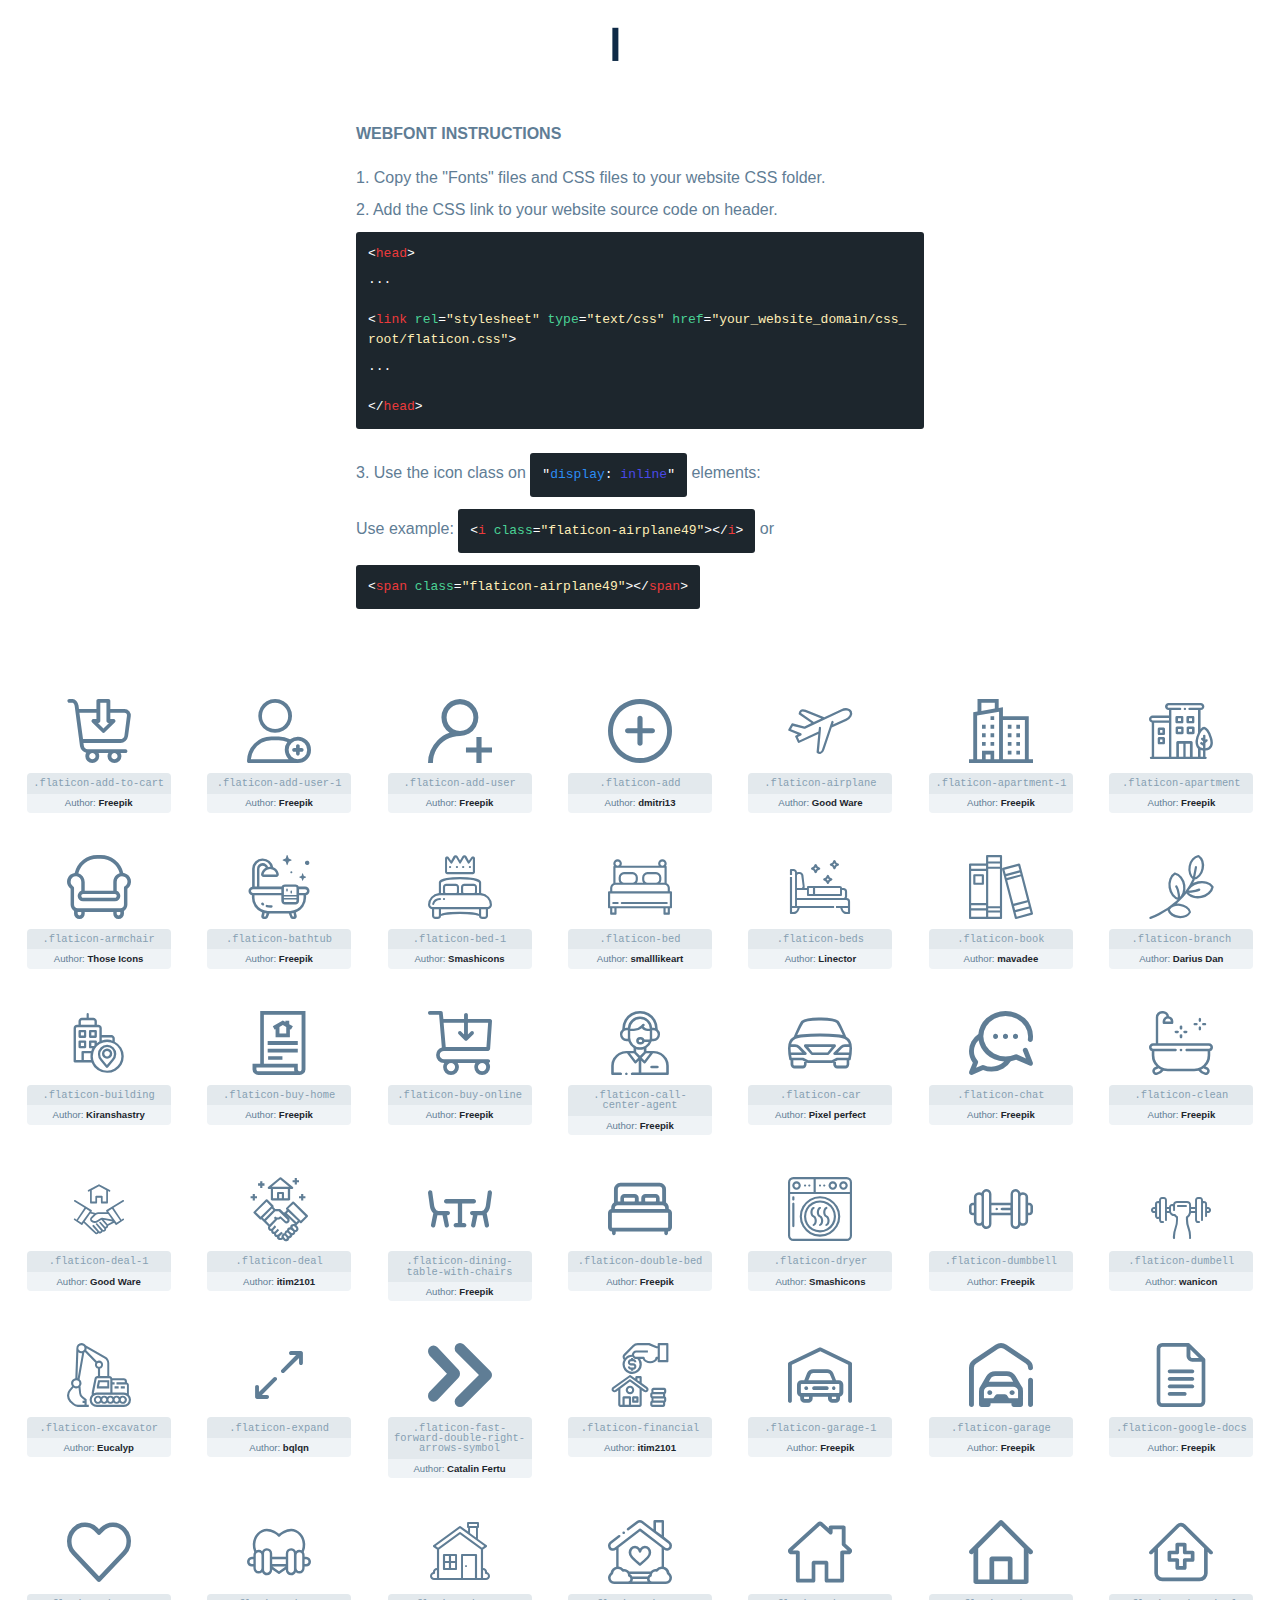
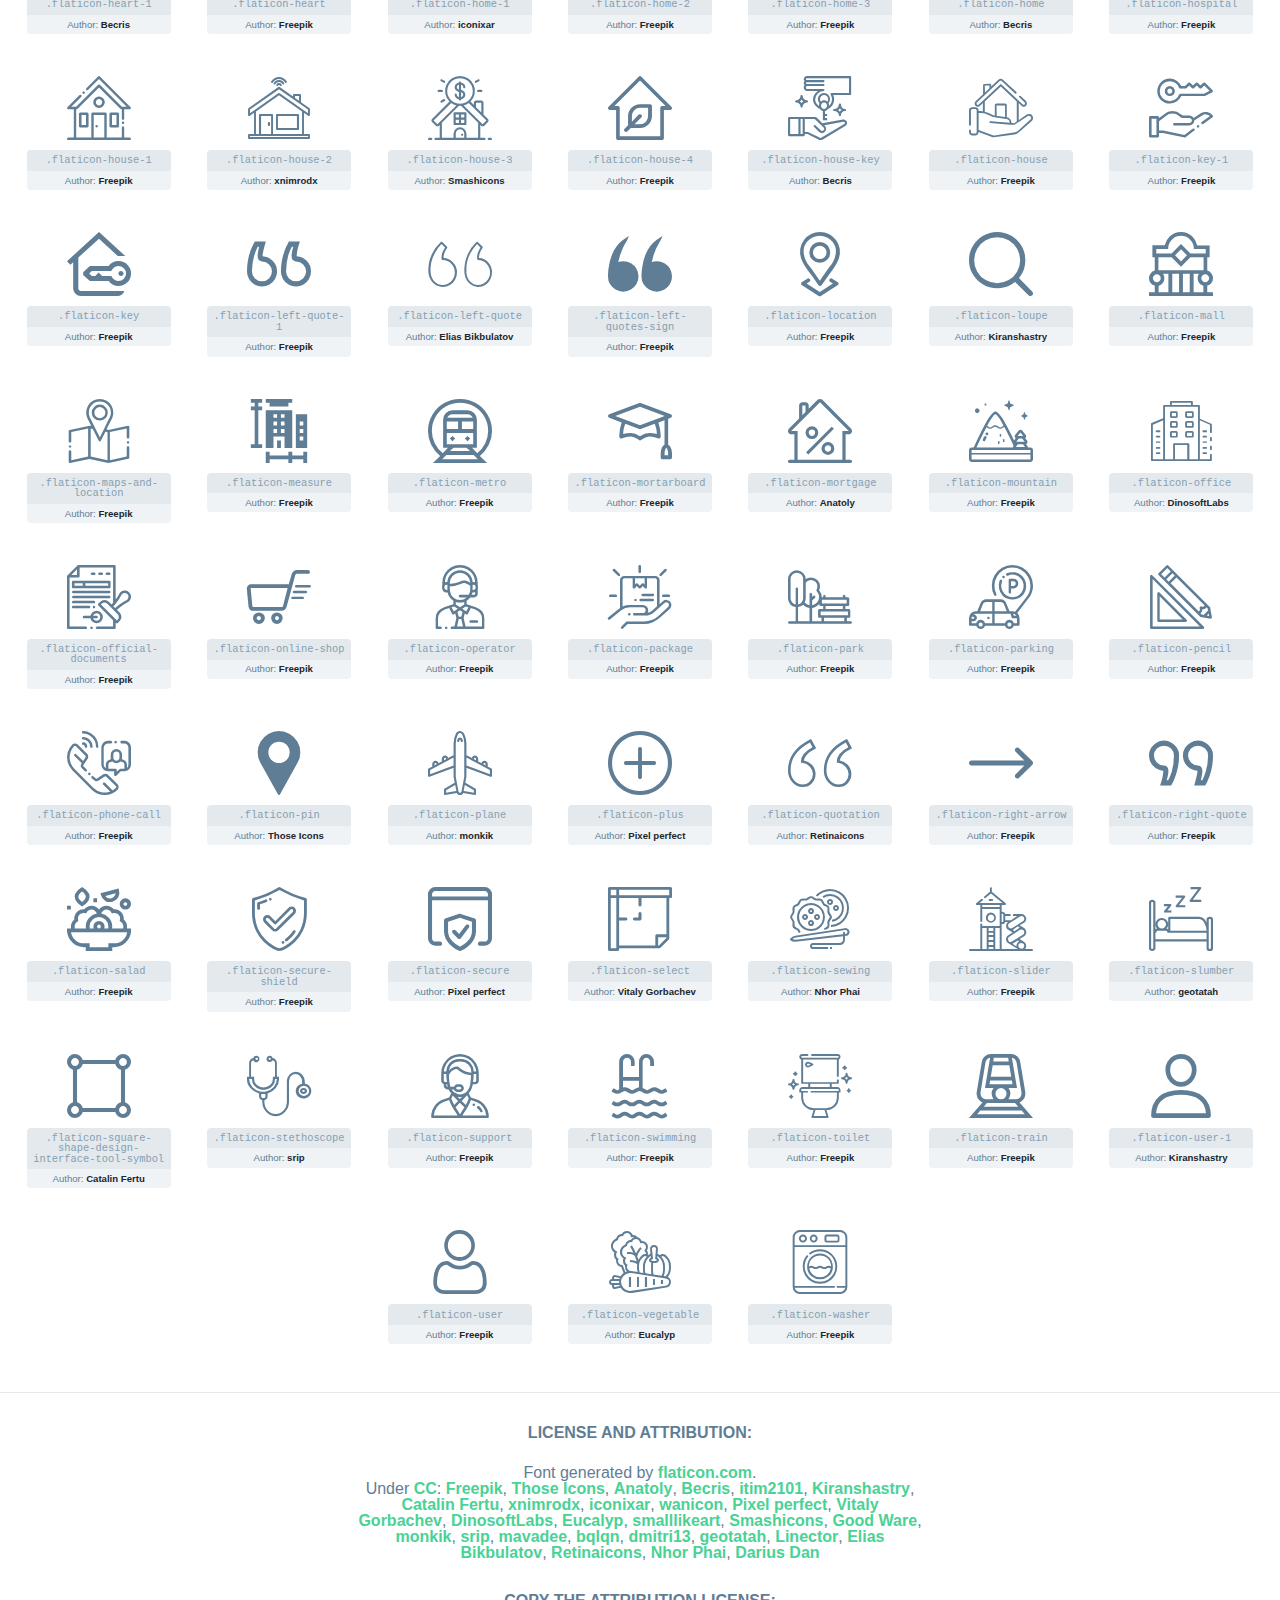
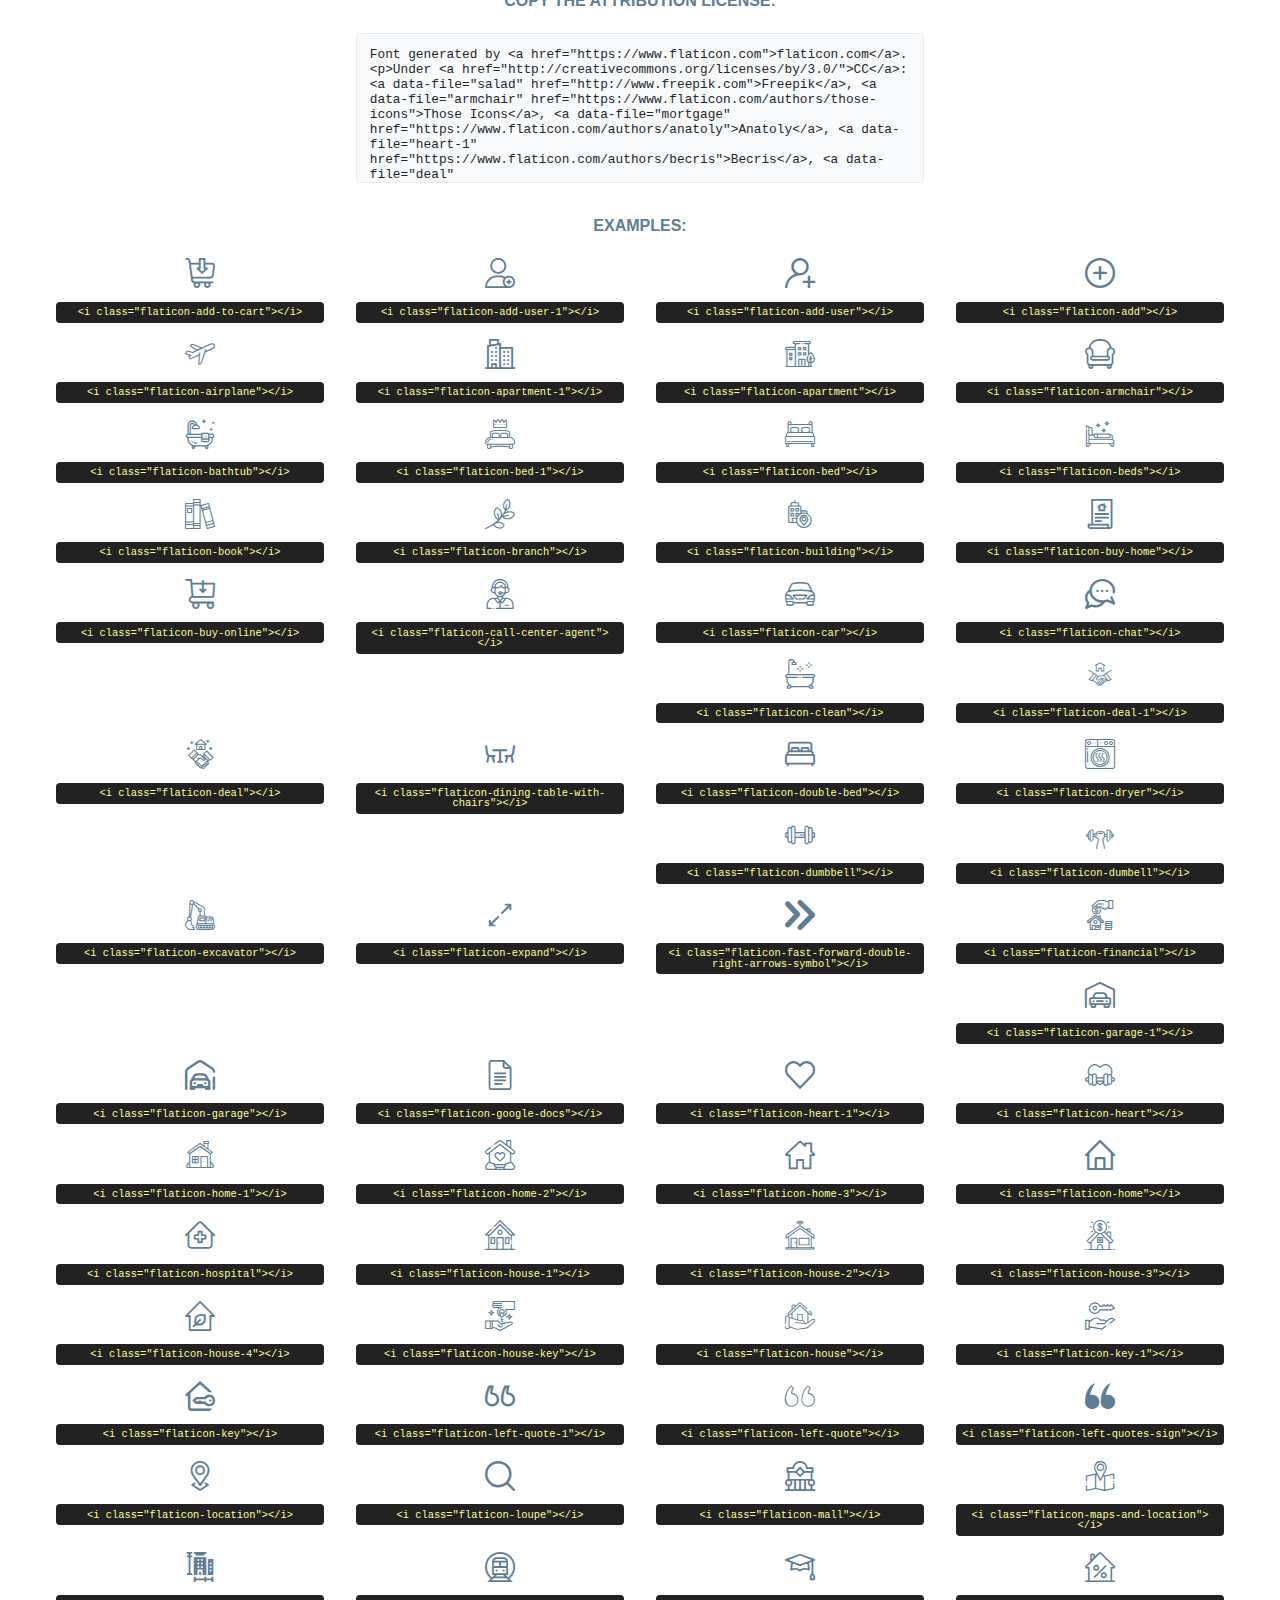
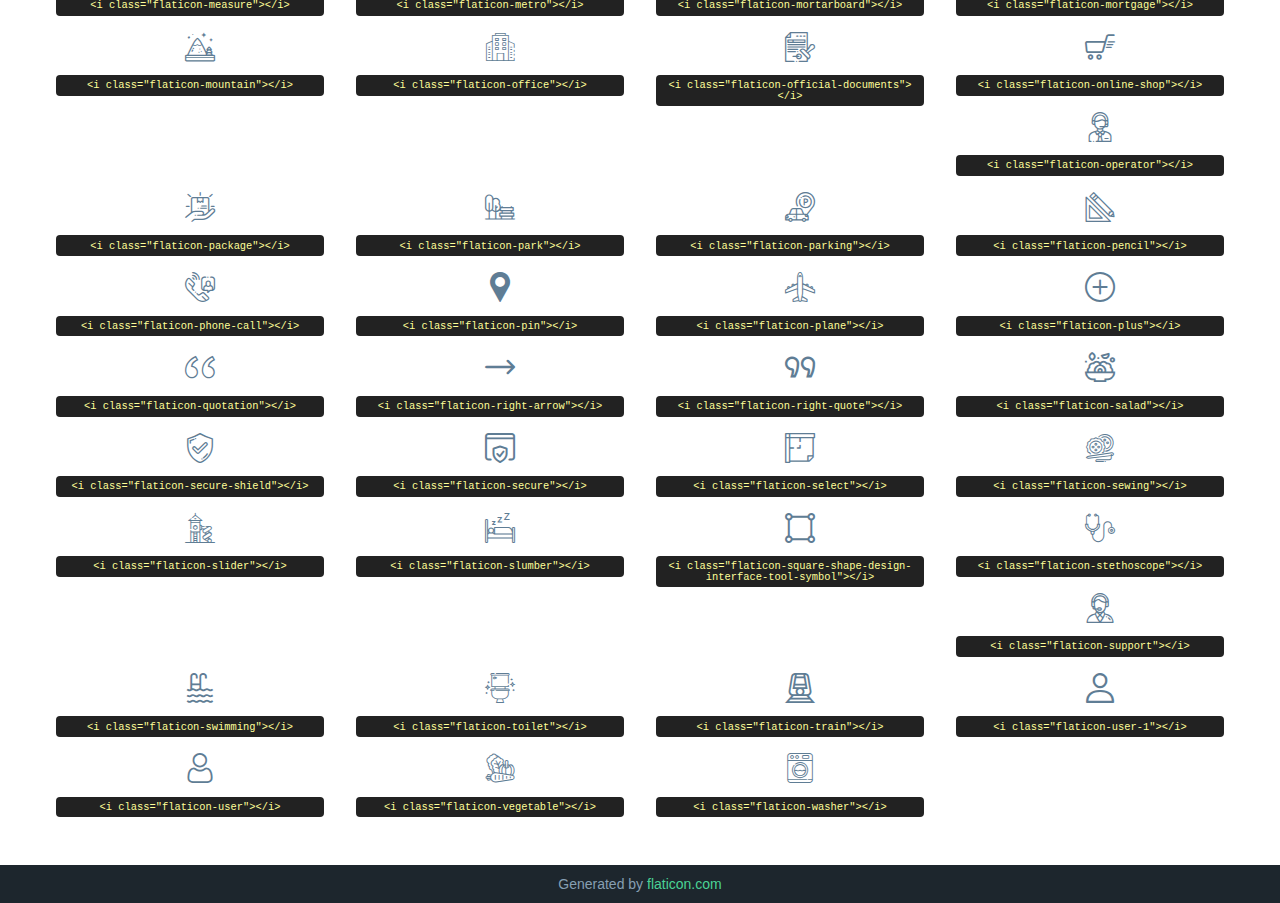
<file: assets/fonts/new-folder/custom-Fonts-For-Use-2/flaticon.html>
<!DOCTYPE html>
<html lang="en">
<head>
    <title>Flaticon Webfont</title>
    <link rel="stylesheet" type="text/css" href="flaticon.css">
    <meta charset="UTF-8">
    <style>
        html, body, div, span, applet, object, iframe,
        h1, h2, h3, h4, h5, h6, p, blockquote, pre,
        a, abbr, acronym, address, big, cite, code,
        del, dfn, em, img, ins, kbd, q, s, samp,
        small, strike, strong, sub, sup, tt, var,
        b, u, i, center,
        dl, dt, dd, ol, ul, li,
        fieldset, form, label, legend,
        table, caption, tbody, tfoot, thead, tr, th, td,
        article, aside, canvas, details, embed,
        figure, figcaption, footer, header, hgroup,
        menu, nav, output, ruby, section, summary,
        time, mark, audio, video {
            margin: 0;
            padding: 0;
            border: 0;
            font-size: 100%;
            font: inherit;
            vertical-align: baseline;
        }

        /* HTML5 display-role reset for older browsers */
        article, aside, details, figcaption, figure,
        footer, header, hgroup, menu, nav, section {
            display: block;
        }

        body {
            line-height: 1;
        }

        ol, ul {
            list-style: none;
        }

        blockquote, q {
            quotes: none;
        }

        blockquote:before, blockquote:after,
        q:before, q:after {
            content: '';
            content: none;
        }

        table {
            border-collapse: collapse;
            border-spacing: 0;
        }

        body {
            font-family: Helvetica, Arial, sans-serif;
            font-size: 16px;
            color: #5f7d95;
        }

        a {
            color: #4AD295;
            font-weight: bold;
            text-decoration: none;
        }

        * {
            -moz-box-sizing: border-box;
            -webkit-box-sizing: border-box;
            box-sizing: border-box;
            margin: 0;
            padding: 0;
        }

        [class^="flaticon-"]:before, [class*=" flaticon-"]:before, [class^="flaticon-"]:after, [class*=" flaticon-"]:after {
            font-family: Flaticon;
            font-size: 30px;
            font-style: normal;
            margin-left: 20px;
            color: #333;
        }

        .wrapper {
            max-width: 600px;
            margin: auto;
            padding: 0 1em;
        }

        .title {
            margin-bottom: 24px;
            text-transform: uppercase;
            font-weight: bold;
        }

        header {
            text-align: center;
            padding: 24px;
        }

        header .logo {
            width: 210px;
            height: auto;
            border: none;
            display: inline-block;
        }

        header strong {
            font-size: 28px;
            font-weight: 500;
            vertical-align: middle;
        }

        .demo {
            margin: 2em auto;
            line-height: 1.25em;
        }

        .demo ul li {
            margin-bottom: 12px;
        }

        .demo ul li code {
            background-color: #1D262D;
            border-radius: 3px;
            padding: 12px;
            display: inline-block;
            color: #fff;
            font-family: Consolas, Monaco, Lucida Console, Liberation Mono, DejaVu Sans Mono, Bitstream Vera Sans Mono, Courier New, monospace;
            font-weight: lighter;
            margin-top: 12px;
            font-size: 13px;
            word-break: break-all;
        }

        .demo ul li code .red {
            color: #EC3A3B;
        }

        .demo ul li code .green {
            color: #4AD295;
        }

        .demo ul li code .yellow {
            color: #FFEEB6;
        }

        .demo ul li code .blue {
            color: #2C8CF4;
        }

        .demo ul li code .purple {
            color: #4949E7;
        }

        .demo ul li code .dots {
            margin-top: 0.5em;
            display: block;
        }

        #glyphs {
            border-bottom: 1px solid #E3E9ED;
            padding: 2em 0;
            text-align: center;
        }

        .glyph {
            display: inline-block;
            width: 9em;
            margin: 1em;
            text-align: center;
            vertical-align: top;
            background: #FFF;
        }

        .glyph .flaticon {
            padding: 10px;
            display: block;
            font-family: "Flaticon";
            font-size: 64px;
            line-height: 1;
        }

        .glyph .flaticon:before {
            font-size: 64px;
            color: #5f7d95;
            margin-left: 0;
        }

        .class-name {
            font-size: 0.65em;
            background-color: #E3E9ED;
            color: #869FB2;
            border-radius: 4px 4px 0 0;
            padding: 0.5em;
            font-family: Consolas, Monaco, Lucida Console, Liberation Mono, DejaVu Sans Mono, Bitstream Vera Sans Mono, Courier New, monospace;
        }

        .author-name {
            font-size: 0.6em;
            background-color: #EFF3F6;
            border-top: 0;
            border-radius: 0 0 4px 4px;
            padding: 0.5em;
        }

        .author-name a {
            color: #1D262D;
        }

        .class-name:last-child {
            font-size: 10px;
            color: #888;
        }

        .class-name:last-child a {
            font-size: 10px;
            color: #555;
        }

        .glyph > input {
            display: block;
            width: 100px;
            margin: 5px auto;
            text-align: center;
            font-size: 12px;
            cursor: text;
        }

        .glyph > input.icon-input {
            font-family: "Flaticon";
            font-size: 16px;
            margin-bottom: 10px;
        }

        .attribution .title {
            margin-top: 2em;
        }

        .attribution textarea {
            background-color: #F8FAFB;
            color: #1D262D;
            padding: 1em;
            border: none;
            box-shadow: none;
            border: 1px solid #E3E9ED;
            border-radius: 4px;
            resize: none;
            width: 100%;
            height: 150px;
            font-size: 0.8em;
            font-family: Consolas, Monaco, Lucida Console, Liberation Mono, DejaVu Sans Mono, Bitstream Vera Sans Mono, Courier New, monospace;
            -webkit-appearance: none;
        }

        .attribution textarea:hover {
            border-color: #CFD9E0;
        }

        .attribution textarea:focus {
            border-color: #4AD295;
        }

        .iconsuse {
            margin: 2em auto;
            text-align: center;
            max-width: 1200px;
        }

        .iconsuse:after {
            content: '';
            display: table;
            clear: both;
        }

        .iconsuse .image {
            float: left;
            width: 25%;
            padding: 0 1em;
        }

        .iconsuse .image p {
            margin-bottom: 1em;
        }

        .iconsuse .image span {
            display: block;
            font-size: 0.65em;
            background-color: #222;
            color: #fff;
            border-radius: 4px;
            padding: 0.5em;
            color: #FFFF99;
            margin-top: 1em;
            font-family: Consolas, Monaco, Lucida Console, Liberation Mono, DejaVu Sans Mono, Bitstream Vera Sans Mono, Courier New, monospace;
        }

        .flaticon:before {
            color: #5f7d95;
        }

        #footer {
            text-align: center;
            background-color: #1D262D;
            color: #869FB2;
            padding: 12px;
            font-size: 14px;
        }

        #footer a {
            font-weight: normal;
        }

        @media (max-width: 960px) {
            .iconsuse .image {
                width: 50%;
            }
        }

        .preview {
            width: 100px;
            display: inline-block;
            margin: 10px;
        }

        .preview .inner {
            display: inline-block;
            width: 100%;
            text-align: center;
            background: #f5f5f5;
            -webkit-border-radius: 3px 3px 0 0;
            -moz-border-radius: 3px 3px 0 0;
            border-radius: 3px 3px 0 0;
        }

        .preview .inner  {
            line-height: 85px;
            font-size: 40px;
            color: #333;
        }

        .label {
            display: inline-block;
            width: 100%;
            box-sizing: border-box;
            padding: 5px;
            font-size: 10px;
            font-family: Monaco, monospace;
            color: #666;
            white-space: nowrap;
            overflow: hidden;
            text-overflow: ellipsis;
            background: #ddd;
            -webkit-border-radius: 0 0 3px 3px;
            -moz-border-radius: 0 0 3px 3px;
            border-radius: 0 0 3px 3px;
            color: #666;
        }
    </style>
</head>
<body>
    <header>
        <a href="https://www.flaticon.com/" target="_blank" class="logo">
            <svg xmlns="http://www.w3.org/2000/svg" viewBox="0 0 394.3 76.5">
                <path d="M156.6,69.4H145.3V7.1h11.3Z" style="fill:#0e2a47">
                <path d="M206.2,69.4h-11V64.8a15.4,15.4,0,0,1-12.6,5.7c-11.6,0-20.3-9.5-20.3-22.1s8.8-22.1,20.3-22.1a15.4,15.4,0,0,1,12.6,5.8V27.5h11Zm-32.4-21c0,6.4,4.2,11.6,10.8,11.6s10.8-4.9,10.8-11.6-4.4-11.6-10.8-11.6S173.9,42,173.9,48.4Z"
                      style="fill:#0e2a47">
                <path d="M262.5,13.7a7.2,7.2,0,0,1-14.4,0,7.2,7.2,0,1,1,14.4,0ZM261,69.4H249.6v-42H261Z"
                      style="fill:#0e2a47">
                <path id="_Trazado_" data-name="&lt;Trazado&gt;"
                      d="M139.6,17.8a16.6,16.6,0,0,0-8-1.4c-3.2.4-4.9,2-4.9,5.9v5.1h13V37.5h-13v32H115.4v-32h-7.8v-10h7.8V22.2c0-9.9,5.2-16.3,15-16.3a23.4,23.4,0,0,1,9.3,1.8Z"
                      style="fill:#0e2a47">
                <path d="M235.1,60c-3.5,0-6.3-1.9-6.3-7.1V37.5H244v-10H228.8V15H217.5V27.5h-5.7v10h5.7V53.7c0,10.9,5.3,16.8,15.7,16.8A22.9,22.9,0,0,0,244,68l-4.3-9.1A12.3,12.3,0,0,1,235.1,60Z"
                      style="fill:#0e2a47">
                <path d="M348.9,48.4c0,12.6-9.7,22.1-22.7,22.1s-22.7-9.4-22.7-22.1,9.6-22.1,22.7-22.1S348.9,35.8,348.9,48.4Zm-33.9,0c0,6.8,4.8,11.6,11.1,11.6s11.2-4.8,11.2-11.6-4.8-11.6-11.2-11.6S315.1,41.6,315.1,48.4Z"
                      style="fill:#0e2a47">
                <path d="M394.3,42.7V69.4H382.9V46.3c0-6.1-3-9.4-8.2-9.4s-8.9,3.2-8.9,9.5v23H354.6v-42h11v4.9c3-4.5,7.6-6.1,12.3-6.1C387.5,26.3,394.3,33,394.3,42.7Z"
                      style="fill:#0e2a47">
                <path d="M298,55.7h0a12.4,12.4,0,0,1-8.2,4.2h-.9l-1.8-.2a10,10,0,0,1-7.4-5.6,13.2,13.2,0,0,1-1.2-5.8,13,13,0,0,1,1.3-5.9,10.1,10.1,0,0,1,7.5-5.5h2.4a11.7,11.7,0,0,1,8.3,4.2l5.5-9.6a19.9,19.9,0,0,0-8.1-4.3,23.4,23.4,0,0,0-6.1-.8,25.2,25.2,0,0,0-7.5,1.1,20.9,20.9,0,0,0-8,4.6,21.9,21.9,0,0,0-6.8,16.4,21.9,21.9,0,0,0,6.7,16.3,20.9,20.9,0,0,0,8,4.6,25.2,25.2,0,0,0,7.7,1.2,23.6,23.6,0,0,0,6.2-.8,20,20,0,0,0,8.1-4.4Z"
                      style="fill:#0e2a47">
                <path d="M46.3,26.5H26.9L20.8,16H52.4L61.6,0H9.4A9.3,9.3,0,0,0,1.3,4.7a9.3,9.3,0,0,0,0,9.4L34.6,71.8a9.4,9.4,0,0,0,16.2,0l1.1-1.9L36.6,43.3Z"
                      style="fill:#4ad295">
                <path d="M84.2,4.7A9.3,9.3,0,0,0,76.1,0H73.8l-25,43.3,9.2,16L84.2,14A9.3,9.3,0,0,0,84.2,4.7Z"
                      style="fill:#4ad295">
            </svg>
        </a>
    </header>
    <section class="demo wrapper">

        <p class="title">Webfont Instructions</p>

        <ul>
            <li>
                <span class="num">1. </span>Copy the "Fonts" files and CSS files to your website CSS folder.
            </li>
            <li>
                <span class="num">2. </span>Add the CSS link to your website source code on header.
                <code class="big">
                    &lt;<span class="red">head</span>&gt;
                    <br><span class="dots">...</span>
                    <br>&lt;<span class="red">link</span> <span class="green">rel</span>=<span
                        class="yellow">"stylesheet"</span> <span class="green">type</span>=<span
                        class="yellow">"text/css"</span> <span class="green">href</span>=<span class="yellow">"your_website_domain/css_root/flaticon.css"</span>&gt;
                    <br><span class="dots">...</span>
                    <br>&lt;/<span class="red">head</span>&gt;
                </code>
            </li>

            <li>
                <p>
                    <span class="num">3. </span>Use the icon class on <code>"<span class="blue">display</span>:<span
                        class="purple"> inline</span>"</code> elements:
                    <br>
                    Use example: <code>&lt;<span class="red">i</span> <span class="green">class</span>=<span class="yellow">&quot;flaticon-airplane49&quot;</span>&gt;&lt;/<span
                        class="red">i</span>&gt;</code> or <code>&lt;<span class="red">span</span> <span
                        class="green">class</span>=<span class="yellow">&quot;flaticon-airplane49&quot;</span>&gt;&lt;/<span
                        class="red">span</span>&gt;</code>
            </li>
        </ul>

    </section>
    <section id="glyphs">
            <div class="glyph">
                <i class="flaticon flaticon-add-to-cart"></i>
                <div class="class-name">.flaticon-add-to-cart</div>
                <div class="author-name">Author: <a data-file="add-to-cart" href="http://www.freepik.com">Freepik</a> </div>
            </div>

            <div class="glyph">
                <i class="flaticon flaticon-add-user-1"></i>
                <div class="class-name">.flaticon-add-user-1</div>
                <div class="author-name">Author: <a data-file="add-user-1" href="http://www.freepik.com">Freepik</a> </div>
            </div>

            <div class="glyph">
                <i class="flaticon flaticon-add-user"></i>
                <div class="class-name">.flaticon-add-user</div>
                <div class="author-name">Author: <a data-file="add-user" href="http://www.freepik.com">Freepik</a> </div>
            </div>

            <div class="glyph">
                <i class="flaticon flaticon-add"></i>
                <div class="class-name">.flaticon-add</div>
                <div class="author-name">Author: <a data-file="add" href="https://www.flaticon.com/authors/dmitri13">dmitri13</a> </div>
            </div>

            <div class="glyph">
                <i class="flaticon flaticon-airplane"></i>
                <div class="class-name">.flaticon-airplane</div>
                <div class="author-name">Author: <a data-file="airplane" href="https://www.flaticon.com/authors/good-ware">Good Ware</a> </div>
            </div>

            <div class="glyph">
                <i class="flaticon flaticon-apartment-1"></i>
                <div class="class-name">.flaticon-apartment-1</div>
                <div class="author-name">Author: <a data-file="apartment-1" href="http://www.freepik.com">Freepik</a> </div>
            </div>

            <div class="glyph">
                <i class="flaticon flaticon-apartment"></i>
                <div class="class-name">.flaticon-apartment</div>
                <div class="author-name">Author: <a data-file="apartment" href="http://www.freepik.com">Freepik</a> </div>
            </div>

            <div class="glyph">
                <i class="flaticon flaticon-armchair"></i>
                <div class="class-name">.flaticon-armchair</div>
                <div class="author-name">Author: <a data-file="armchair" href="https://www.flaticon.com/authors/those-icons">Those Icons</a> </div>
            </div>

            <div class="glyph">
                <i class="flaticon flaticon-bathtub"></i>
                <div class="class-name">.flaticon-bathtub</div>
                <div class="author-name">Author: <a data-file="bathtub" href="http://www.freepik.com">Freepik</a> </div>
            </div>

            <div class="glyph">
                <i class="flaticon flaticon-bed-1"></i>
                <div class="class-name">.flaticon-bed-1</div>
                <div class="author-name">Author: <a data-file="bed-1" href="https://www.flaticon.com/authors/smashicons">Smashicons</a> </div>
            </div>

            <div class="glyph">
                <i class="flaticon flaticon-bed"></i>
                <div class="class-name">.flaticon-bed</div>
                <div class="author-name">Author: <a data-file="bed" href="https://www.flaticon.com/authors/smalllikeart">smalllikeart</a> </div>
            </div>

            <div class="glyph">
                <i class="flaticon flaticon-beds"></i>
                <div class="class-name">.flaticon-beds</div>
                <div class="author-name">Author: <a data-file="beds" href="https://www.flaticon.com/authors/linector">Linector</a> </div>
            </div>

            <div class="glyph">
                <i class="flaticon flaticon-book"></i>
                <div class="class-name">.flaticon-book</div>
                <div class="author-name">Author: <a data-file="book" href="https://www.flaticon.com/authors/mavadee">mavadee</a> </div>
            </div>

            <div class="glyph">
                <i class="flaticon flaticon-branch"></i>
                <div class="class-name">.flaticon-branch</div>
                <div class="author-name">Author: <a data-file="branch" href="https://www.flaticon.com/authors/darius-dan">Darius Dan</a> </div>
            </div>

            <div class="glyph">
                <i class="flaticon flaticon-building"></i>
                <div class="class-name">.flaticon-building</div>
                <div class="author-name">Author: <a data-file="building" href="https://www.flaticon.com/authors/kiranshastry">Kiranshastry</a> </div>
            </div>

            <div class="glyph">
                <i class="flaticon flaticon-buy-home"></i>
                <div class="class-name">.flaticon-buy-home</div>
                <div class="author-name">Author: <a data-file="buy-home" href="http://www.freepik.com">Freepik</a> </div>
            </div>

            <div class="glyph">
                <i class="flaticon flaticon-buy-online"></i>
                <div class="class-name">.flaticon-buy-online</div>
                <div class="author-name">Author: <a data-file="buy-online" href="http://www.freepik.com">Freepik</a> </div>
            </div>

            <div class="glyph">
                <i class="flaticon flaticon-call-center-agent"></i>
                <div class="class-name">.flaticon-call-center-agent</div>
                <div class="author-name">Author: <a data-file="call-center-agent" href="http://www.freepik.com">Freepik</a> </div>
            </div>

            <div class="glyph">
                <i class="flaticon flaticon-car"></i>
                <div class="class-name">.flaticon-car</div>
                <div class="author-name">Author: <a data-file="car" href="https://www.flaticon.com/authors/pixel-perfect">Pixel perfect</a> </div>
            </div>

            <div class="glyph">
                <i class="flaticon flaticon-chat"></i>
                <div class="class-name">.flaticon-chat</div>
                <div class="author-name">Author: <a data-file="chat" href="http://www.freepik.com">Freepik</a> </div>
            </div>

            <div class="glyph">
                <i class="flaticon flaticon-clean"></i>
                <div class="class-name">.flaticon-clean</div>
                <div class="author-name">Author: <a data-file="clean" href="http://www.freepik.com">Freepik</a> </div>
            </div>

            <div class="glyph">
                <i class="flaticon flaticon-deal-1"></i>
                <div class="class-name">.flaticon-deal-1</div>
                <div class="author-name">Author: <a data-file="deal-1" href="https://www.flaticon.com/authors/good-ware">Good Ware</a> </div>
            </div>

            <div class="glyph">
                <i class="flaticon flaticon-deal"></i>
                <div class="class-name">.flaticon-deal</div>
                <div class="author-name">Author: <a data-file="deal" href="https://www.flaticon.com/authors/itim2101">itim2101</a> </div>
            </div>

            <div class="glyph">
                <i class="flaticon flaticon-dining-table-with-chairs"></i>
                <div class="class-name">.flaticon-dining-table-with-chairs</div>
                <div class="author-name">Author: <a data-file="dining-table-with-chairs" href="http://www.freepik.com">Freepik</a> </div>
            </div>

            <div class="glyph">
                <i class="flaticon flaticon-double-bed"></i>
                <div class="class-name">.flaticon-double-bed</div>
                <div class="author-name">Author: <a data-file="double-bed" href="http://www.freepik.com">Freepik</a> </div>
            </div>

            <div class="glyph">
                <i class="flaticon flaticon-dryer"></i>
                <div class="class-name">.flaticon-dryer</div>
                <div class="author-name">Author: <a data-file="dryer" href="https://www.flaticon.com/authors/smashicons">Smashicons</a> </div>
            </div>

            <div class="glyph">
                <i class="flaticon flaticon-dumbbell"></i>
                <div class="class-name">.flaticon-dumbbell</div>
                <div class="author-name">Author: <a data-file="dumbbell" href="http://www.freepik.com">Freepik</a> </div>
            </div>

            <div class="glyph">
                <i class="flaticon flaticon-dumbell"></i>
                <div class="class-name">.flaticon-dumbell</div>
                <div class="author-name">Author: <a data-file="dumbell" href="https://www.flaticon.com/authors/wanicon">wanicon</a> </div>
            </div>

            <div class="glyph">
                <i class="flaticon flaticon-excavator"></i>
                <div class="class-name">.flaticon-excavator</div>
                <div class="author-name">Author: <a data-file="excavator" href="https://www.flaticon.com/authors/eucalyp">Eucalyp</a> </div>
            </div>

            <div class="glyph">
                <i class="flaticon flaticon-expand"></i>
                <div class="class-name">.flaticon-expand</div>
                <div class="author-name">Author: <a data-file="expand" href="https://www.flaticon.com/authors/bqlqn">bqlqn</a> </div>
            </div>

            <div class="glyph">
                <i class="flaticon flaticon-fast-forward-double-right-arrows-symbol"></i>
                <div class="class-name">.flaticon-fast-forward-double-right-arrows-symbol</div>
                <div class="author-name">Author: <a data-file="fast-forward-double-right-arrows-symbol" href="https://www.flaticon.com/authors/catalin-fertu">Catalin Fertu</a> </div>
            </div>

            <div class="glyph">
                <i class="flaticon flaticon-financial"></i>
                <div class="class-name">.flaticon-financial</div>
                <div class="author-name">Author: <a data-file="financial" href="https://www.flaticon.com/authors/itim2101">itim2101</a> </div>
            </div>

            <div class="glyph">
                <i class="flaticon flaticon-garage-1"></i>
                <div class="class-name">.flaticon-garage-1</div>
                <div class="author-name">Author: <a data-file="garage-1" href="http://www.freepik.com">Freepik</a> </div>
            </div>

            <div class="glyph">
                <i class="flaticon flaticon-garage"></i>
                <div class="class-name">.flaticon-garage</div>
                <div class="author-name">Author: <a data-file="garage" href="http://www.freepik.com">Freepik</a> </div>
            </div>

            <div class="glyph">
                <i class="flaticon flaticon-google-docs"></i>
                <div class="class-name">.flaticon-google-docs</div>
                <div class="author-name">Author: <a data-file="google-docs" href="http://www.freepik.com">Freepik</a> </div>
            </div>

            <div class="glyph">
                <i class="flaticon flaticon-heart-1"></i>
                <div class="class-name">.flaticon-heart-1</div>
                <div class="author-name">Author: <a data-file="heart-1" href="https://www.flaticon.com/authors/becris">Becris</a> </div>
            </div>

            <div class="glyph">
                <i class="flaticon flaticon-heart"></i>
                <div class="class-name">.flaticon-heart</div>
                <div class="author-name">Author: <a data-file="heart" href="http://www.freepik.com">Freepik</a> </div>
            </div>

            <div class="glyph">
                <i class="flaticon flaticon-home-1"></i>
                <div class="class-name">.flaticon-home-1</div>
                <div class="author-name">Author: <a data-file="home-1" href="https://www.flaticon.com/authors/iconixar">iconixar</a> </div>
            </div>

            <div class="glyph">
                <i class="flaticon flaticon-home-2"></i>
                <div class="class-name">.flaticon-home-2</div>
                <div class="author-name">Author: <a data-file="home-2" href="http://www.freepik.com">Freepik</a> </div>
            </div>

            <div class="glyph">
                <i class="flaticon flaticon-home-3"></i>
                <div class="class-name">.flaticon-home-3</div>
                <div class="author-name">Author: <a data-file="home-3" href="http://www.freepik.com">Freepik</a> </div>
            </div>

            <div class="glyph">
                <i class="flaticon flaticon-home"></i>
                <div class="class-name">.flaticon-home</div>
                <div class="author-name">Author: <a data-file="home" href="https://www.flaticon.com/authors/becris">Becris</a> </div>
            </div>

            <div class="glyph">
                <i class="flaticon flaticon-hospital"></i>
                <div class="class-name">.flaticon-hospital</div>
                <div class="author-name">Author: <a data-file="hospital" href="http://www.freepik.com">Freepik</a> </div>
            </div>

            <div class="glyph">
                <i class="flaticon flaticon-house-1"></i>
                <div class="class-name">.flaticon-house-1</div>
                <div class="author-name">Author: <a data-file="house-1" href="http://www.freepik.com">Freepik</a> </div>
            </div>

            <div class="glyph">
                <i class="flaticon flaticon-house-2"></i>
                <div class="class-name">.flaticon-house-2</div>
                <div class="author-name">Author: <a data-file="house-2" href="https://www.flaticon.com/authors/xnimrodx">xnimrodx</a> </div>
            </div>

            <div class="glyph">
                <i class="flaticon flaticon-house-3"></i>
                <div class="class-name">.flaticon-house-3</div>
                <div class="author-name">Author: <a data-file="house-3" href="https://www.flaticon.com/authors/smashicons">Smashicons</a> </div>
            </div>

            <div class="glyph">
                <i class="flaticon flaticon-house-4"></i>
                <div class="class-name">.flaticon-house-4</div>
                <div class="author-name">Author: <a data-file="house-4" href="http://www.freepik.com">Freepik</a> </div>
            </div>

            <div class="glyph">
                <i class="flaticon flaticon-house-key"></i>
                <div class="class-name">.flaticon-house-key</div>
                <div class="author-name">Author: <a data-file="house-key" href="https://www.flaticon.com/authors/becris">Becris</a> </div>
            </div>

            <div class="glyph">
                <i class="flaticon flaticon-house"></i>
                <div class="class-name">.flaticon-house</div>
                <div class="author-name">Author: <a data-file="house" href="http://www.freepik.com">Freepik</a> </div>
            </div>

            <div class="glyph">
                <i class="flaticon flaticon-key-1"></i>
                <div class="class-name">.flaticon-key-1</div>
                <div class="author-name">Author: <a data-file="key-1" href="http://www.freepik.com">Freepik</a> </div>
            </div>

            <div class="glyph">
                <i class="flaticon flaticon-key"></i>
                <div class="class-name">.flaticon-key</div>
                <div class="author-name">Author: <a data-file="key" href="http://www.freepik.com">Freepik</a> </div>
            </div>

            <div class="glyph">
                <i class="flaticon flaticon-left-quote-1"></i>
                <div class="class-name">.flaticon-left-quote-1</div>
                <div class="author-name">Author: <a data-file="left-quote-1" href="http://www.freepik.com">Freepik</a> </div>
            </div>

            <div class="glyph">
                <i class="flaticon flaticon-left-quote"></i>
                <div class="class-name">.flaticon-left-quote</div>
                <div class="author-name">Author: <a data-file="left-quote" href="https://www.flaticon.com/authors/elias-bikbulatov">Elias Bikbulatov</a> </div>
            </div>

            <div class="glyph">
                <i class="flaticon flaticon-left-quotes-sign"></i>
                <div class="class-name">.flaticon-left-quotes-sign</div>
                <div class="author-name">Author: <a data-file="left-quotes-sign" href="http://www.freepik.com">Freepik</a> </div>
            </div>

            <div class="glyph">
                <i class="flaticon flaticon-location"></i>
                <div class="class-name">.flaticon-location</div>
                <div class="author-name">Author: <a data-file="location" href="http://www.freepik.com">Freepik</a> </div>
            </div>

            <div class="glyph">
                <i class="flaticon flaticon-loupe"></i>
                <div class="class-name">.flaticon-loupe</div>
                <div class="author-name">Author: <a data-file="loupe" href="https://www.flaticon.com/authors/kiranshastry">Kiranshastry</a> </div>
            </div>

            <div class="glyph">
                <i class="flaticon flaticon-mall"></i>
                <div class="class-name">.flaticon-mall</div>
                <div class="author-name">Author: <a data-file="mall" href="http://www.freepik.com">Freepik</a> </div>
            </div>

            <div class="glyph">
                <i class="flaticon flaticon-maps-and-location"></i>
                <div class="class-name">.flaticon-maps-and-location</div>
                <div class="author-name">Author: <a data-file="maps-and-location" href="http://www.freepik.com">Freepik</a> </div>
            </div>

            <div class="glyph">
                <i class="flaticon flaticon-measure"></i>
                <div class="class-name">.flaticon-measure</div>
                <div class="author-name">Author: <a data-file="measure" href="http://www.freepik.com">Freepik</a> </div>
            </div>

            <div class="glyph">
                <i class="flaticon flaticon-metro"></i>
                <div class="class-name">.flaticon-metro</div>
                <div class="author-name">Author: <a data-file="metro" href="http://www.freepik.com">Freepik</a> </div>
            </div>

            <div class="glyph">
                <i class="flaticon flaticon-mortarboard"></i>
                <div class="class-name">.flaticon-mortarboard</div>
                <div class="author-name">Author: <a data-file="mortarboard" href="http://www.freepik.com">Freepik</a> </div>
            </div>

            <div class="glyph">
                <i class="flaticon flaticon-mortgage"></i>
                <div class="class-name">.flaticon-mortgage</div>
                <div class="author-name">Author: <a data-file="mortgage" href="https://www.flaticon.com/authors/anatoly">Anatoly</a> </div>
            </div>

            <div class="glyph">
                <i class="flaticon flaticon-mountain"></i>
                <div class="class-name">.flaticon-mountain</div>
                <div class="author-name">Author: <a data-file="mountain" href="http://www.freepik.com">Freepik</a> </div>
            </div>

            <div class="glyph">
                <i class="flaticon flaticon-office"></i>
                <div class="class-name">.flaticon-office</div>
                <div class="author-name">Author: <a data-file="office" href="https://www.flaticon.com/authors/dinosoftlabs">DinosoftLabs</a> </div>
            </div>

            <div class="glyph">
                <i class="flaticon flaticon-official-documents"></i>
                <div class="class-name">.flaticon-official-documents</div>
                <div class="author-name">Author: <a data-file="official-documents" href="http://www.freepik.com">Freepik</a> </div>
            </div>

            <div class="glyph">
                <i class="flaticon flaticon-online-shop"></i>
                <div class="class-name">.flaticon-online-shop</div>
                <div class="author-name">Author: <a data-file="online-shop" href="http://www.freepik.com">Freepik</a> </div>
            </div>

            <div class="glyph">
                <i class="flaticon flaticon-operator"></i>
                <div class="class-name">.flaticon-operator</div>
                <div class="author-name">Author: <a data-file="operator" href="http://www.freepik.com">Freepik</a> </div>
            </div>

            <div class="glyph">
                <i class="flaticon flaticon-package"></i>
                <div class="class-name">.flaticon-package</div>
                <div class="author-name">Author: <a data-file="package" href="http://www.freepik.com">Freepik</a> </div>
            </div>

            <div class="glyph">
                <i class="flaticon flaticon-park"></i>
                <div class="class-name">.flaticon-park</div>
                <div class="author-name">Author: <a data-file="park" href="http://www.freepik.com">Freepik</a> </div>
            </div>

            <div class="glyph">
                <i class="flaticon flaticon-parking"></i>
                <div class="class-name">.flaticon-parking</div>
                <div class="author-name">Author: <a data-file="parking" href="http://www.freepik.com">Freepik</a> </div>
            </div>

            <div class="glyph">
                <i class="flaticon flaticon-pencil"></i>
                <div class="class-name">.flaticon-pencil</div>
                <div class="author-name">Author: <a data-file="pencil" href="http://www.freepik.com">Freepik</a> </div>
            </div>

            <div class="glyph">
                <i class="flaticon flaticon-phone-call"></i>
                <div class="class-name">.flaticon-phone-call</div>
                <div class="author-name">Author: <a data-file="phone-call" href="http://www.freepik.com">Freepik</a> </div>
            </div>

            <div class="glyph">
                <i class="flaticon flaticon-pin"></i>
                <div class="class-name">.flaticon-pin</div>
                <div class="author-name">Author: <a data-file="pin" href="https://www.flaticon.com/authors/those-icons">Those Icons</a> </div>
            </div>

            <div class="glyph">
                <i class="flaticon flaticon-plane"></i>
                <div class="class-name">.flaticon-plane</div>
                <div class="author-name">Author: <a data-file="plane" href="https://www.flaticon.com/authors/monkik">monkik</a> </div>
            </div>

            <div class="glyph">
                <i class="flaticon flaticon-plus"></i>
                <div class="class-name">.flaticon-plus</div>
                <div class="author-name">Author: <a data-file="plus" href="https://www.flaticon.com/authors/pixel-perfect">Pixel perfect</a> </div>
            </div>

            <div class="glyph">
                <i class="flaticon flaticon-quotation"></i>
                <div class="class-name">.flaticon-quotation</div>
                <div class="author-name">Author: <a data-file="quotation" href="https://www.flaticon.com/authors/retinaicons">Retinaicons</a> </div>
            </div>

            <div class="glyph">
                <i class="flaticon flaticon-right-arrow"></i>
                <div class="class-name">.flaticon-right-arrow</div>
                <div class="author-name">Author: <a data-file="right-arrow" href="http://www.freepik.com">Freepik</a> </div>
            </div>

            <div class="glyph">
                <i class="flaticon flaticon-right-quote"></i>
                <div class="class-name">.flaticon-right-quote</div>
                <div class="author-name">Author: <a data-file="right-quote" href="http://www.freepik.com">Freepik</a> </div>
            </div>

            <div class="glyph">
                <i class="flaticon flaticon-salad"></i>
                <div class="class-name">.flaticon-salad</div>
                <div class="author-name">Author: <a data-file="salad" href="http://www.freepik.com">Freepik</a> </div>
            </div>

            <div class="glyph">
                <i class="flaticon flaticon-secure-shield"></i>
                <div class="class-name">.flaticon-secure-shield</div>
                <div class="author-name">Author: <a data-file="secure-shield" href="http://www.freepik.com">Freepik</a> </div>
            </div>

            <div class="glyph">
                <i class="flaticon flaticon-secure"></i>
                <div class="class-name">.flaticon-secure</div>
                <div class="author-name">Author: <a data-file="secure" href="https://www.flaticon.com/authors/pixel-perfect">Pixel perfect</a> </div>
            </div>

            <div class="glyph">
                <i class="flaticon flaticon-select"></i>
                <div class="class-name">.flaticon-select</div>
                <div class="author-name">Author: <a data-file="select" href="https://www.flaticon.com/authors/vitaly-gorbachev">Vitaly Gorbachev</a> </div>
            </div>

            <div class="glyph">
                <i class="flaticon flaticon-sewing"></i>
                <div class="class-name">.flaticon-sewing</div>
                <div class="author-name">Author: <a data-file="sewing" href="https://www.flaticon.com/authors/nhor-phai">Nhor Phai</a> </div>
            </div>

            <div class="glyph">
                <i class="flaticon flaticon-slider"></i>
                <div class="class-name">.flaticon-slider</div>
                <div class="author-name">Author: <a data-file="slider" href="http://www.freepik.com">Freepik</a> </div>
            </div>

            <div class="glyph">
                <i class="flaticon flaticon-slumber"></i>
                <div class="class-name">.flaticon-slumber</div>
                <div class="author-name">Author: <a data-file="slumber" href="https://www.flaticon.com/authors/geotatah">geotatah</a> </div>
            </div>

            <div class="glyph">
                <i class="flaticon flaticon-square-shape-design-interface-tool-symbol"></i>
                <div class="class-name">.flaticon-square-shape-design-interface-tool-symbol</div>
                <div class="author-name">Author: <a data-file="square-shape-design-interface-tool-symbol" href="https://www.flaticon.com/authors/catalin-fertu">Catalin Fertu</a> </div>
            </div>

            <div class="glyph">
                <i class="flaticon flaticon-stethoscope"></i>
                <div class="class-name">.flaticon-stethoscope</div>
                <div class="author-name">Author: <a data-file="stethoscope" href="https://www.flaticon.com/authors/srip">srip</a> </div>
            </div>

            <div class="glyph">
                <i class="flaticon flaticon-support"></i>
                <div class="class-name">.flaticon-support</div>
                <div class="author-name">Author: <a data-file="support" href="http://www.freepik.com">Freepik</a> </div>
            </div>

            <div class="glyph">
                <i class="flaticon flaticon-swimming"></i>
                <div class="class-name">.flaticon-swimming</div>
                <div class="author-name">Author: <a data-file="swimming" href="http://www.freepik.com">Freepik</a> </div>
            </div>

            <div class="glyph">
                <i class="flaticon flaticon-toilet"></i>
                <div class="class-name">.flaticon-toilet</div>
                <div class="author-name">Author: <a data-file="toilet" href="http://www.freepik.com">Freepik</a> </div>
            </div>

            <div class="glyph">
                <i class="flaticon flaticon-train"></i>
                <div class="class-name">.flaticon-train</div>
                <div class="author-name">Author: <a data-file="train" href="http://www.freepik.com">Freepik</a> </div>
            </div>

            <div class="glyph">
                <i class="flaticon flaticon-user-1"></i>
                <div class="class-name">.flaticon-user-1</div>
                <div class="author-name">Author: <a data-file="user-1" href="https://www.flaticon.com/authors/kiranshastry">Kiranshastry</a> </div>
            </div>

            <div class="glyph">
                <i class="flaticon flaticon-user"></i>
                <div class="class-name">.flaticon-user</div>
                <div class="author-name">Author: <a data-file="user" href="http://www.freepik.com">Freepik</a> </div>
            </div>

            <div class="glyph">
                <i class="flaticon flaticon-vegetable"></i>
                <div class="class-name">.flaticon-vegetable</div>
                <div class="author-name">Author: <a data-file="vegetable" href="https://www.flaticon.com/authors/eucalyp">Eucalyp</a> </div>
            </div>

            <div class="glyph">
                <i class="flaticon flaticon-washer"></i>
                <div class="class-name">.flaticon-washer</div>
                <div class="author-name">Author: <a data-file="washer" href="http://www.freepik.com">Freepik</a> </div>
            </div>

    </section>

    <section class="attribution wrapper"   style="text-align:center;">

        <div class="title">License and attribution:</div><div class="attrDiv">Font generated by <a href="https://www.flaticon.com">flaticon.com</a>. <div><p>Under <a href="http://creativecommons.org/licenses/by/3.0/">CC</a>: <a data-file="salad" href="http://www.freepik.com">Freepik</a>, <a data-file="armchair" href="https://www.flaticon.com/authors/those-icons">Those Icons</a>, <a data-file="mortgage" href="https://www.flaticon.com/authors/anatoly">Anatoly</a>, <a data-file="heart-1" href="https://www.flaticon.com/authors/becris">Becris</a>, <a data-file="deal" href="https://www.flaticon.com/authors/itim2101">itim2101</a>, <a data-file="user-1" href="https://www.flaticon.com/authors/kiranshastry">Kiranshastry</a>, <a data-file="square-shape-design-interface-tool-symbol" href="https://www.flaticon.com/authors/catalin-fertu">Catalin Fertu</a>, <a data-file="house-2" href="https://www.flaticon.com/authors/xnimrodx">xnimrodx</a>, <a data-file="home-1" href="https://www.flaticon.com/authors/iconixar">iconixar</a>, <a data-file="dumbell" href="https://www.flaticon.com/authors/wanicon">wanicon</a>, <a data-file="plus" href="https://www.flaticon.com/authors/pixel-perfect">Pixel perfect</a>, <a data-file="select" href="https://www.flaticon.com/authors/vitaly-gorbachev">Vitaly Gorbachev</a>, <a data-file="office" href="https://www.flaticon.com/authors/dinosoftlabs">DinosoftLabs</a>, <a data-file="vegetable" href="https://www.flaticon.com/authors/eucalyp">Eucalyp</a>, <a data-file="bed" href="https://www.flaticon.com/authors/smalllikeart">smalllikeart</a>, <a data-file="bed-1" href="https://www.flaticon.com/authors/smashicons">Smashicons</a>, <a data-file="deal-1" href="https://www.flaticon.com/authors/good-ware">Good Ware</a>, <a data-file="plane" href="https://www.flaticon.com/authors/monkik">monkik</a>, <a data-file="stethoscope" href="https://www.flaticon.com/authors/srip">srip</a>, <a data-file="book" href="https://www.flaticon.com/authors/mavadee">mavadee</a>, <a data-file="expand" href="https://www.flaticon.com/authors/bqlqn">bqlqn</a>, <a data-file="add" href="https://www.flaticon.com/authors/dmitri13">dmitri13</a>, <a data-file="slumber" href="https://www.flaticon.com/authors/geotatah">geotatah</a>, <a data-file="beds" href="https://www.flaticon.com/authors/linector">Linector</a>, <a data-file="left-quote" href="https://www.flaticon.com/authors/elias-bikbulatov">Elias Bikbulatov</a>, <a data-file="quotation" href="https://www.flaticon.com/authors/retinaicons">Retinaicons</a>, <a data-file="sewing" href="https://www.flaticon.com/authors/nhor-phai">Nhor Phai</a>, <a data-file="branch" href="https://www.flaticon.com/authors/darius-dan">Darius Dan</a></p>  </div>
        </div>
        <div class="title">Copy the Attribution License:</div>

        <textarea onclick="this.focus();this.select();">Font generated by &lt;a href=&quot;https://www.flaticon.com&quot;&gt;flaticon.com&lt;/a&gt;. <p>Under <a href="http://creativecommons.org/licenses/by/3.0/">CC</a>: <a data-file="salad" href="http://www.freepik.com">Freepik</a>, <a data-file="armchair" href="https://www.flaticon.com/authors/those-icons">Those Icons</a>, <a data-file="mortgage" href="https://www.flaticon.com/authors/anatoly">Anatoly</a>, <a data-file="heart-1" href="https://www.flaticon.com/authors/becris">Becris</a>, <a data-file="deal" href="https://www.flaticon.com/authors/itim2101">itim2101</a>, <a data-file="user-1" href="https://www.flaticon.com/authors/kiranshastry">Kiranshastry</a>, <a data-file="square-shape-design-interface-tool-symbol" href="https://www.flaticon.com/authors/catalin-fertu">Catalin Fertu</a>, <a data-file="house-2" href="https://www.flaticon.com/authors/xnimrodx">xnimrodx</a>, <a data-file="home-1" href="https://www.flaticon.com/authors/iconixar">iconixar</a>, <a data-file="dumbell" href="https://www.flaticon.com/authors/wanicon">wanicon</a>, <a data-file="plus" href="https://www.flaticon.com/authors/pixel-perfect">Pixel perfect</a>, <a data-file="select" href="https://www.flaticon.com/authors/vitaly-gorbachev">Vitaly Gorbachev</a>, <a data-file="office" href="https://www.flaticon.com/authors/dinosoftlabs">DinosoftLabs</a>, <a data-file="vegetable" href="https://www.flaticon.com/authors/eucalyp">Eucalyp</a>, <a data-file="bed" href="https://www.flaticon.com/authors/smalllikeart">smalllikeart</a>, <a data-file="bed-1" href="https://www.flaticon.com/authors/smashicons">Smashicons</a>, <a data-file="deal-1" href="https://www.flaticon.com/authors/good-ware">Good Ware</a>, <a data-file="plane" href="https://www.flaticon.com/authors/monkik">monkik</a>, <a data-file="stethoscope" href="https://www.flaticon.com/authors/srip">srip</a>, <a data-file="book" href="https://www.flaticon.com/authors/mavadee">mavadee</a>, <a data-file="expand" href="https://www.flaticon.com/authors/bqlqn">bqlqn</a>, <a data-file="add" href="https://www.flaticon.com/authors/dmitri13">dmitri13</a>, <a data-file="slumber" href="https://www.flaticon.com/authors/geotatah">geotatah</a>, <a data-file="beds" href="https://www.flaticon.com/authors/linector">Linector</a>, <a data-file="left-quote" href="https://www.flaticon.com/authors/elias-bikbulatov">Elias Bikbulatov</a>, <a data-file="quotation" href="https://www.flaticon.com/authors/retinaicons">Retinaicons</a>, <a data-file="sewing" href="https://www.flaticon.com/authors/nhor-phai">Nhor Phai</a>, <a data-file="branch" href="https://www.flaticon.com/authors/darius-dan">Darius Dan</a></p> 
        </textarea>

    </section>

    <section class="iconsuse">

        <div class="title">Examples:</div>
            <div class="image">
                <p>
                    <i class="flaticon flaticon-add-to-cart"></i>
                    <span>&lt;i class=&quot;flaticon-add-to-cart&quot;&gt;&lt;/i&gt;</span>
                </p>
            </div>
            <div class="image">
                <p>
                    <i class="flaticon flaticon-add-user-1"></i>
                    <span>&lt;i class=&quot;flaticon-add-user-1&quot;&gt;&lt;/i&gt;</span>
                </p>
            </div>
            <div class="image">
                <p>
                    <i class="flaticon flaticon-add-user"></i>
                    <span>&lt;i class=&quot;flaticon-add-user&quot;&gt;&lt;/i&gt;</span>
                </p>
            </div>
            <div class="image">
                <p>
                    <i class="flaticon flaticon-add"></i>
                    <span>&lt;i class=&quot;flaticon-add&quot;&gt;&lt;/i&gt;</span>
                </p>
            </div>
            <div class="image">
                <p>
                    <i class="flaticon flaticon-airplane"></i>
                    <span>&lt;i class=&quot;flaticon-airplane&quot;&gt;&lt;/i&gt;</span>
                </p>
            </div>
            <div class="image">
                <p>
                    <i class="flaticon flaticon-apartment-1"></i>
                    <span>&lt;i class=&quot;flaticon-apartment-1&quot;&gt;&lt;/i&gt;</span>
                </p>
            </div>
            <div class="image">
                <p>
                    <i class="flaticon flaticon-apartment"></i>
                    <span>&lt;i class=&quot;flaticon-apartment&quot;&gt;&lt;/i&gt;</span>
                </p>
            </div>
            <div class="image">
                <p>
                    <i class="flaticon flaticon-armchair"></i>
                    <span>&lt;i class=&quot;flaticon-armchair&quot;&gt;&lt;/i&gt;</span>
                </p>
            </div>
            <div class="image">
                <p>
                    <i class="flaticon flaticon-bathtub"></i>
                    <span>&lt;i class=&quot;flaticon-bathtub&quot;&gt;&lt;/i&gt;</span>
                </p>
            </div>
            <div class="image">
                <p>
                    <i class="flaticon flaticon-bed-1"></i>
                    <span>&lt;i class=&quot;flaticon-bed-1&quot;&gt;&lt;/i&gt;</span>
                </p>
            </div>
            <div class="image">
                <p>
                    <i class="flaticon flaticon-bed"></i>
                    <span>&lt;i class=&quot;flaticon-bed&quot;&gt;&lt;/i&gt;</span>
                </p>
            </div>
            <div class="image">
                <p>
                    <i class="flaticon flaticon-beds"></i>
                    <span>&lt;i class=&quot;flaticon-beds&quot;&gt;&lt;/i&gt;</span>
                </p>
            </div>
            <div class="image">
                <p>
                    <i class="flaticon flaticon-book"></i>
                    <span>&lt;i class=&quot;flaticon-book&quot;&gt;&lt;/i&gt;</span>
                </p>
            </div>
            <div class="image">
                <p>
                    <i class="flaticon flaticon-branch"></i>
                    <span>&lt;i class=&quot;flaticon-branch&quot;&gt;&lt;/i&gt;</span>
                </p>
            </div>
            <div class="image">
                <p>
                    <i class="flaticon flaticon-building"></i>
                    <span>&lt;i class=&quot;flaticon-building&quot;&gt;&lt;/i&gt;</span>
                </p>
            </div>
            <div class="image">
                <p>
                    <i class="flaticon flaticon-buy-home"></i>
                    <span>&lt;i class=&quot;flaticon-buy-home&quot;&gt;&lt;/i&gt;</span>
                </p>
            </div>
            <div class="image">
                <p>
                    <i class="flaticon flaticon-buy-online"></i>
                    <span>&lt;i class=&quot;flaticon-buy-online&quot;&gt;&lt;/i&gt;</span>
                </p>
            </div>
            <div class="image">
                <p>
                    <i class="flaticon flaticon-call-center-agent"></i>
                    <span>&lt;i class=&quot;flaticon-call-center-agent&quot;&gt;&lt;/i&gt;</span>
                </p>
            </div>
            <div class="image">
                <p>
                    <i class="flaticon flaticon-car"></i>
                    <span>&lt;i class=&quot;flaticon-car&quot;&gt;&lt;/i&gt;</span>
                </p>
            </div>
            <div class="image">
                <p>
                    <i class="flaticon flaticon-chat"></i>
                    <span>&lt;i class=&quot;flaticon-chat&quot;&gt;&lt;/i&gt;</span>
                </p>
            </div>
            <div class="image">
                <p>
                    <i class="flaticon flaticon-clean"></i>
                    <span>&lt;i class=&quot;flaticon-clean&quot;&gt;&lt;/i&gt;</span>
                </p>
            </div>
            <div class="image">
                <p>
                    <i class="flaticon flaticon-deal-1"></i>
                    <span>&lt;i class=&quot;flaticon-deal-1&quot;&gt;&lt;/i&gt;</span>
                </p>
            </div>
            <div class="image">
                <p>
                    <i class="flaticon flaticon-deal"></i>
                    <span>&lt;i class=&quot;flaticon-deal&quot;&gt;&lt;/i&gt;</span>
                </p>
            </div>
            <div class="image">
                <p>
                    <i class="flaticon flaticon-dining-table-with-chairs"></i>
                    <span>&lt;i class=&quot;flaticon-dining-table-with-chairs&quot;&gt;&lt;/i&gt;</span>
                </p>
            </div>
            <div class="image">
                <p>
                    <i class="flaticon flaticon-double-bed"></i>
                    <span>&lt;i class=&quot;flaticon-double-bed&quot;&gt;&lt;/i&gt;</span>
                </p>
            </div>
            <div class="image">
                <p>
                    <i class="flaticon flaticon-dryer"></i>
                    <span>&lt;i class=&quot;flaticon-dryer&quot;&gt;&lt;/i&gt;</span>
                </p>
            </div>
            <div class="image">
                <p>
                    <i class="flaticon flaticon-dumbbell"></i>
                    <span>&lt;i class=&quot;flaticon-dumbbell&quot;&gt;&lt;/i&gt;</span>
                </p>
            </div>
            <div class="image">
                <p>
                    <i class="flaticon flaticon-dumbell"></i>
                    <span>&lt;i class=&quot;flaticon-dumbell&quot;&gt;&lt;/i&gt;</span>
                </p>
            </div>
            <div class="image">
                <p>
                    <i class="flaticon flaticon-excavator"></i>
                    <span>&lt;i class=&quot;flaticon-excavator&quot;&gt;&lt;/i&gt;</span>
                </p>
            </div>
            <div class="image">
                <p>
                    <i class="flaticon flaticon-expand"></i>
                    <span>&lt;i class=&quot;flaticon-expand&quot;&gt;&lt;/i&gt;</span>
                </p>
            </div>
            <div class="image">
                <p>
                    <i class="flaticon flaticon-fast-forward-double-right-arrows-symbol"></i>
                    <span>&lt;i class=&quot;flaticon-fast-forward-double-right-arrows-symbol&quot;&gt;&lt;/i&gt;</span>
                </p>
            </div>
            <div class="image">
                <p>
                    <i class="flaticon flaticon-financial"></i>
                    <span>&lt;i class=&quot;flaticon-financial&quot;&gt;&lt;/i&gt;</span>
                </p>
            </div>
            <div class="image">
                <p>
                    <i class="flaticon flaticon-garage-1"></i>
                    <span>&lt;i class=&quot;flaticon-garage-1&quot;&gt;&lt;/i&gt;</span>
                </p>
            </div>
            <div class="image">
                <p>
                    <i class="flaticon flaticon-garage"></i>
                    <span>&lt;i class=&quot;flaticon-garage&quot;&gt;&lt;/i&gt;</span>
                </p>
            </div>
            <div class="image">
                <p>
                    <i class="flaticon flaticon-google-docs"></i>
                    <span>&lt;i class=&quot;flaticon-google-docs&quot;&gt;&lt;/i&gt;</span>
                </p>
            </div>
            <div class="image">
                <p>
                    <i class="flaticon flaticon-heart-1"></i>
                    <span>&lt;i class=&quot;flaticon-heart-1&quot;&gt;&lt;/i&gt;</span>
                </p>
            </div>
            <div class="image">
                <p>
                    <i class="flaticon flaticon-heart"></i>
                    <span>&lt;i class=&quot;flaticon-heart&quot;&gt;&lt;/i&gt;</span>
                </p>
            </div>
            <div class="image">
                <p>
                    <i class="flaticon flaticon-home-1"></i>
                    <span>&lt;i class=&quot;flaticon-home-1&quot;&gt;&lt;/i&gt;</span>
                </p>
            </div>
            <div class="image">
                <p>
                    <i class="flaticon flaticon-home-2"></i>
                    <span>&lt;i class=&quot;flaticon-home-2&quot;&gt;&lt;/i&gt;</span>
                </p>
            </div>
            <div class="image">
                <p>
                    <i class="flaticon flaticon-home-3"></i>
                    <span>&lt;i class=&quot;flaticon-home-3&quot;&gt;&lt;/i&gt;</span>
                </p>
            </div>
            <div class="image">
                <p>
                    <i class="flaticon flaticon-home"></i>
                    <span>&lt;i class=&quot;flaticon-home&quot;&gt;&lt;/i&gt;</span>
                </p>
            </div>
            <div class="image">
                <p>
                    <i class="flaticon flaticon-hospital"></i>
                    <span>&lt;i class=&quot;flaticon-hospital&quot;&gt;&lt;/i&gt;</span>
                </p>
            </div>
            <div class="image">
                <p>
                    <i class="flaticon flaticon-house-1"></i>
                    <span>&lt;i class=&quot;flaticon-house-1&quot;&gt;&lt;/i&gt;</span>
                </p>
            </div>
            <div class="image">
                <p>
                    <i class="flaticon flaticon-house-2"></i>
                    <span>&lt;i class=&quot;flaticon-house-2&quot;&gt;&lt;/i&gt;</span>
                </p>
            </div>
            <div class="image">
                <p>
                    <i class="flaticon flaticon-house-3"></i>
                    <span>&lt;i class=&quot;flaticon-house-3&quot;&gt;&lt;/i&gt;</span>
                </p>
            </div>
            <div class="image">
                <p>
                    <i class="flaticon flaticon-house-4"></i>
                    <span>&lt;i class=&quot;flaticon-house-4&quot;&gt;&lt;/i&gt;</span>
                </p>
            </div>
            <div class="image">
                <p>
                    <i class="flaticon flaticon-house-key"></i>
                    <span>&lt;i class=&quot;flaticon-house-key&quot;&gt;&lt;/i&gt;</span>
                </p>
            </div>
            <div class="image">
                <p>
                    <i class="flaticon flaticon-house"></i>
                    <span>&lt;i class=&quot;flaticon-house&quot;&gt;&lt;/i&gt;</span>
                </p>
            </div>
            <div class="image">
                <p>
                    <i class="flaticon flaticon-key-1"></i>
                    <span>&lt;i class=&quot;flaticon-key-1&quot;&gt;&lt;/i&gt;</span>
                </p>
            </div>
            <div class="image">
                <p>
                    <i class="flaticon flaticon-key"></i>
                    <span>&lt;i class=&quot;flaticon-key&quot;&gt;&lt;/i&gt;</span>
                </p>
            </div>
            <div class="image">
                <p>
                    <i class="flaticon flaticon-left-quote-1"></i>
                    <span>&lt;i class=&quot;flaticon-left-quote-1&quot;&gt;&lt;/i&gt;</span>
                </p>
            </div>
            <div class="image">
                <p>
                    <i class="flaticon flaticon-left-quote"></i>
                    <span>&lt;i class=&quot;flaticon-left-quote&quot;&gt;&lt;/i&gt;</span>
                </p>
            </div>
            <div class="image">
                <p>
                    <i class="flaticon flaticon-left-quotes-sign"></i>
                    <span>&lt;i class=&quot;flaticon-left-quotes-sign&quot;&gt;&lt;/i&gt;</span>
                </p>
            </div>
            <div class="image">
                <p>
                    <i class="flaticon flaticon-location"></i>
                    <span>&lt;i class=&quot;flaticon-location&quot;&gt;&lt;/i&gt;</span>
                </p>
            </div>
            <div class="image">
                <p>
                    <i class="flaticon flaticon-loupe"></i>
                    <span>&lt;i class=&quot;flaticon-loupe&quot;&gt;&lt;/i&gt;</span>
                </p>
            </div>
            <div class="image">
                <p>
                    <i class="flaticon flaticon-mall"></i>
                    <span>&lt;i class=&quot;flaticon-mall&quot;&gt;&lt;/i&gt;</span>
                </p>
            </div>
            <div class="image">
                <p>
                    <i class="flaticon flaticon-maps-and-location"></i>
                    <span>&lt;i class=&quot;flaticon-maps-and-location&quot;&gt;&lt;/i&gt;</span>
                </p>
            </div>
            <div class="image">
                <p>
                    <i class="flaticon flaticon-measure"></i>
                    <span>&lt;i class=&quot;flaticon-measure&quot;&gt;&lt;/i&gt;</span>
                </p>
            </div>
            <div class="image">
                <p>
                    <i class="flaticon flaticon-metro"></i>
                    <span>&lt;i class=&quot;flaticon-metro&quot;&gt;&lt;/i&gt;</span>
                </p>
            </div>
            <div class="image">
                <p>
                    <i class="flaticon flaticon-mortarboard"></i>
                    <span>&lt;i class=&quot;flaticon-mortarboard&quot;&gt;&lt;/i&gt;</span>
                </p>
            </div>
            <div class="image">
                <p>
                    <i class="flaticon flaticon-mortgage"></i>
                    <span>&lt;i class=&quot;flaticon-mortgage&quot;&gt;&lt;/i&gt;</span>
                </p>
            </div>
            <div class="image">
                <p>
                    <i class="flaticon flaticon-mountain"></i>
                    <span>&lt;i class=&quot;flaticon-mountain&quot;&gt;&lt;/i&gt;</span>
                </p>
            </div>
            <div class="image">
                <p>
                    <i class="flaticon flaticon-office"></i>
                    <span>&lt;i class=&quot;flaticon-office&quot;&gt;&lt;/i&gt;</span>
                </p>
            </div>
            <div class="image">
                <p>
                    <i class="flaticon flaticon-official-documents"></i>
                    <span>&lt;i class=&quot;flaticon-official-documents&quot;&gt;&lt;/i&gt;</span>
                </p>
            </div>
            <div class="image">
                <p>
                    <i class="flaticon flaticon-online-shop"></i>
                    <span>&lt;i class=&quot;flaticon-online-shop&quot;&gt;&lt;/i&gt;</span>
                </p>
            </div>
            <div class="image">
                <p>
                    <i class="flaticon flaticon-operator"></i>
                    <span>&lt;i class=&quot;flaticon-operator&quot;&gt;&lt;/i&gt;</span>
                </p>
            </div>
            <div class="image">
                <p>
                    <i class="flaticon flaticon-package"></i>
                    <span>&lt;i class=&quot;flaticon-package&quot;&gt;&lt;/i&gt;</span>
                </p>
            </div>
            <div class="image">
                <p>
                    <i class="flaticon flaticon-park"></i>
                    <span>&lt;i class=&quot;flaticon-park&quot;&gt;&lt;/i&gt;</span>
                </p>
            </div>
            <div class="image">
                <p>
                    <i class="flaticon flaticon-parking"></i>
                    <span>&lt;i class=&quot;flaticon-parking&quot;&gt;&lt;/i&gt;</span>
                </p>
            </div>
            <div class="image">
                <p>
                    <i class="flaticon flaticon-pencil"></i>
                    <span>&lt;i class=&quot;flaticon-pencil&quot;&gt;&lt;/i&gt;</span>
                </p>
            </div>
            <div class="image">
                <p>
                    <i class="flaticon flaticon-phone-call"></i>
                    <span>&lt;i class=&quot;flaticon-phone-call&quot;&gt;&lt;/i&gt;</span>
                </p>
            </div>
            <div class="image">
                <p>
                    <i class="flaticon flaticon-pin"></i>
                    <span>&lt;i class=&quot;flaticon-pin&quot;&gt;&lt;/i&gt;</span>
                </p>
            </div>
            <div class="image">
                <p>
                    <i class="flaticon flaticon-plane"></i>
                    <span>&lt;i class=&quot;flaticon-plane&quot;&gt;&lt;/i&gt;</span>
                </p>
            </div>
            <div class="image">
                <p>
                    <i class="flaticon flaticon-plus"></i>
                    <span>&lt;i class=&quot;flaticon-plus&quot;&gt;&lt;/i&gt;</span>
                </p>
            </div>
            <div class="image">
                <p>
                    <i class="flaticon flaticon-quotation"></i>
                    <span>&lt;i class=&quot;flaticon-quotation&quot;&gt;&lt;/i&gt;</span>
                </p>
            </div>
            <div class="image">
                <p>
                    <i class="flaticon flaticon-right-arrow"></i>
                    <span>&lt;i class=&quot;flaticon-right-arrow&quot;&gt;&lt;/i&gt;</span>
                </p>
            </div>
            <div class="image">
                <p>
                    <i class="flaticon flaticon-right-quote"></i>
                    <span>&lt;i class=&quot;flaticon-right-quote&quot;&gt;&lt;/i&gt;</span>
                </p>
            </div>
            <div class="image">
                <p>
                    <i class="flaticon flaticon-salad"></i>
                    <span>&lt;i class=&quot;flaticon-salad&quot;&gt;&lt;/i&gt;</span>
                </p>
            </div>
            <div class="image">
                <p>
                    <i class="flaticon flaticon-secure-shield"></i>
                    <span>&lt;i class=&quot;flaticon-secure-shield&quot;&gt;&lt;/i&gt;</span>
                </p>
            </div>
            <div class="image">
                <p>
                    <i class="flaticon flaticon-secure"></i>
                    <span>&lt;i class=&quot;flaticon-secure&quot;&gt;&lt;/i&gt;</span>
                </p>
            </div>
            <div class="image">
                <p>
                    <i class="flaticon flaticon-select"></i>
                    <span>&lt;i class=&quot;flaticon-select&quot;&gt;&lt;/i&gt;</span>
                </p>
            </div>
            <div class="image">
                <p>
                    <i class="flaticon flaticon-sewing"></i>
                    <span>&lt;i class=&quot;flaticon-sewing&quot;&gt;&lt;/i&gt;</span>
                </p>
            </div>
            <div class="image">
                <p>
                    <i class="flaticon flaticon-slider"></i>
                    <span>&lt;i class=&quot;flaticon-slider&quot;&gt;&lt;/i&gt;</span>
                </p>
            </div>
            <div class="image">
                <p>
                    <i class="flaticon flaticon-slumber"></i>
                    <span>&lt;i class=&quot;flaticon-slumber&quot;&gt;&lt;/i&gt;</span>
                </p>
            </div>
            <div class="image">
                <p>
                    <i class="flaticon flaticon-square-shape-design-interface-tool-symbol"></i>
                    <span>&lt;i class=&quot;flaticon-square-shape-design-interface-tool-symbol&quot;&gt;&lt;/i&gt;</span>
                </p>
            </div>
            <div class="image">
                <p>
                    <i class="flaticon flaticon-stethoscope"></i>
                    <span>&lt;i class=&quot;flaticon-stethoscope&quot;&gt;&lt;/i&gt;</span>
                </p>
            </div>
            <div class="image">
                <p>
                    <i class="flaticon flaticon-support"></i>
                    <span>&lt;i class=&quot;flaticon-support&quot;&gt;&lt;/i&gt;</span>
                </p>
            </div>
            <div class="image">
                <p>
                    <i class="flaticon flaticon-swimming"></i>
                    <span>&lt;i class=&quot;flaticon-swimming&quot;&gt;&lt;/i&gt;</span>
                </p>
            </div>
            <div class="image">
                <p>
                    <i class="flaticon flaticon-toilet"></i>
                    <span>&lt;i class=&quot;flaticon-toilet&quot;&gt;&lt;/i&gt;</span>
                </p>
            </div>
            <div class="image">
                <p>
                    <i class="flaticon flaticon-train"></i>
                    <span>&lt;i class=&quot;flaticon-train&quot;&gt;&lt;/i&gt;</span>
                </p>
            </div>
            <div class="image">
                <p>
                    <i class="flaticon flaticon-user-1"></i>
                    <span>&lt;i class=&quot;flaticon-user-1&quot;&gt;&lt;/i&gt;</span>
                </p>
            </div>
            <div class="image">
                <p>
                    <i class="flaticon flaticon-user"></i>
                    <span>&lt;i class=&quot;flaticon-user&quot;&gt;&lt;/i&gt;</span>
                </p>
            </div>
            <div class="image">
                <p>
                    <i class="flaticon flaticon-vegetable"></i>
                    <span>&lt;i class=&quot;flaticon-vegetable&quot;&gt;&lt;/i&gt;</span>
                </p>
            </div>
            <div class="image">
                <p>
                    <i class="flaticon flaticon-washer"></i>
                    <span>&lt;i class=&quot;flaticon-washer&quot;&gt;&lt;/i&gt;</span>
                </p>
            </div>
        </div>

    </section>

    <div id="footer">
        <div>Generated by <a href="https://www.flaticon.com">flaticon.com</a>
        </div>
    </div>

</body>
</html>
</file>
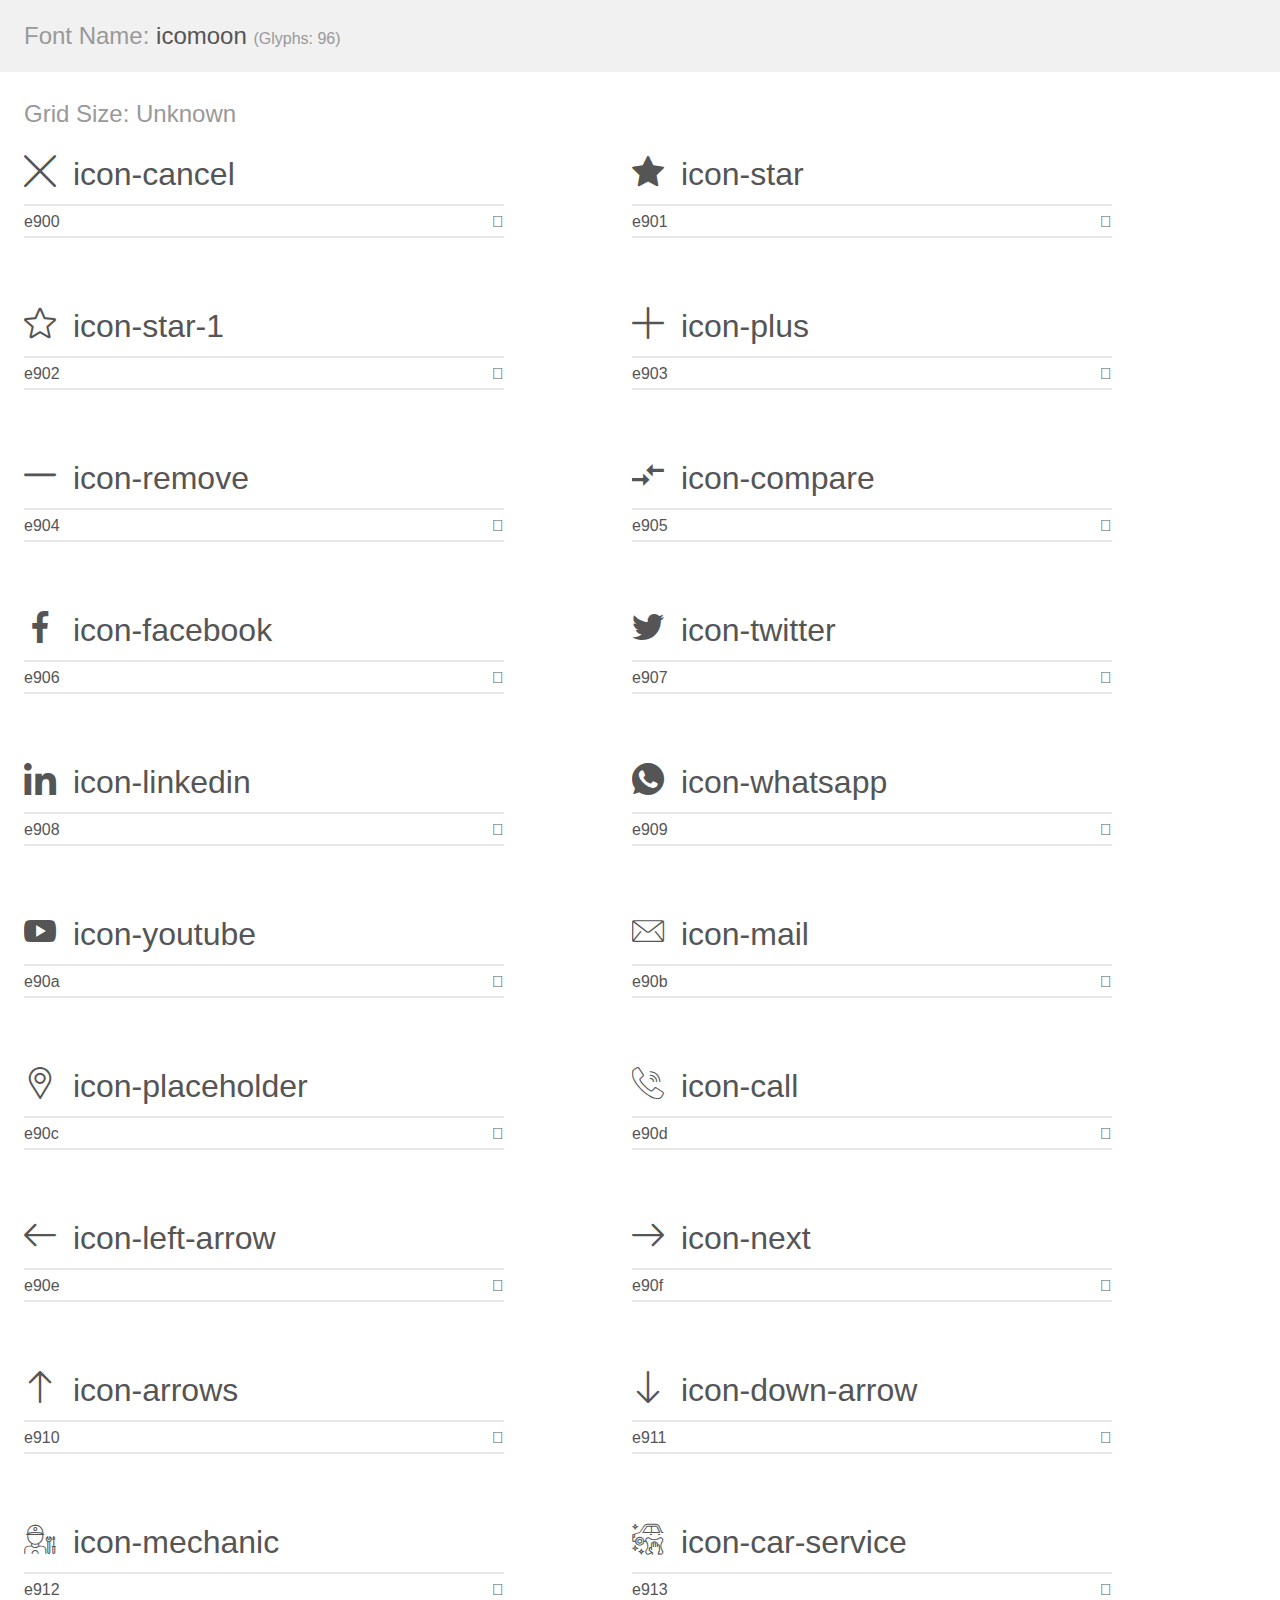
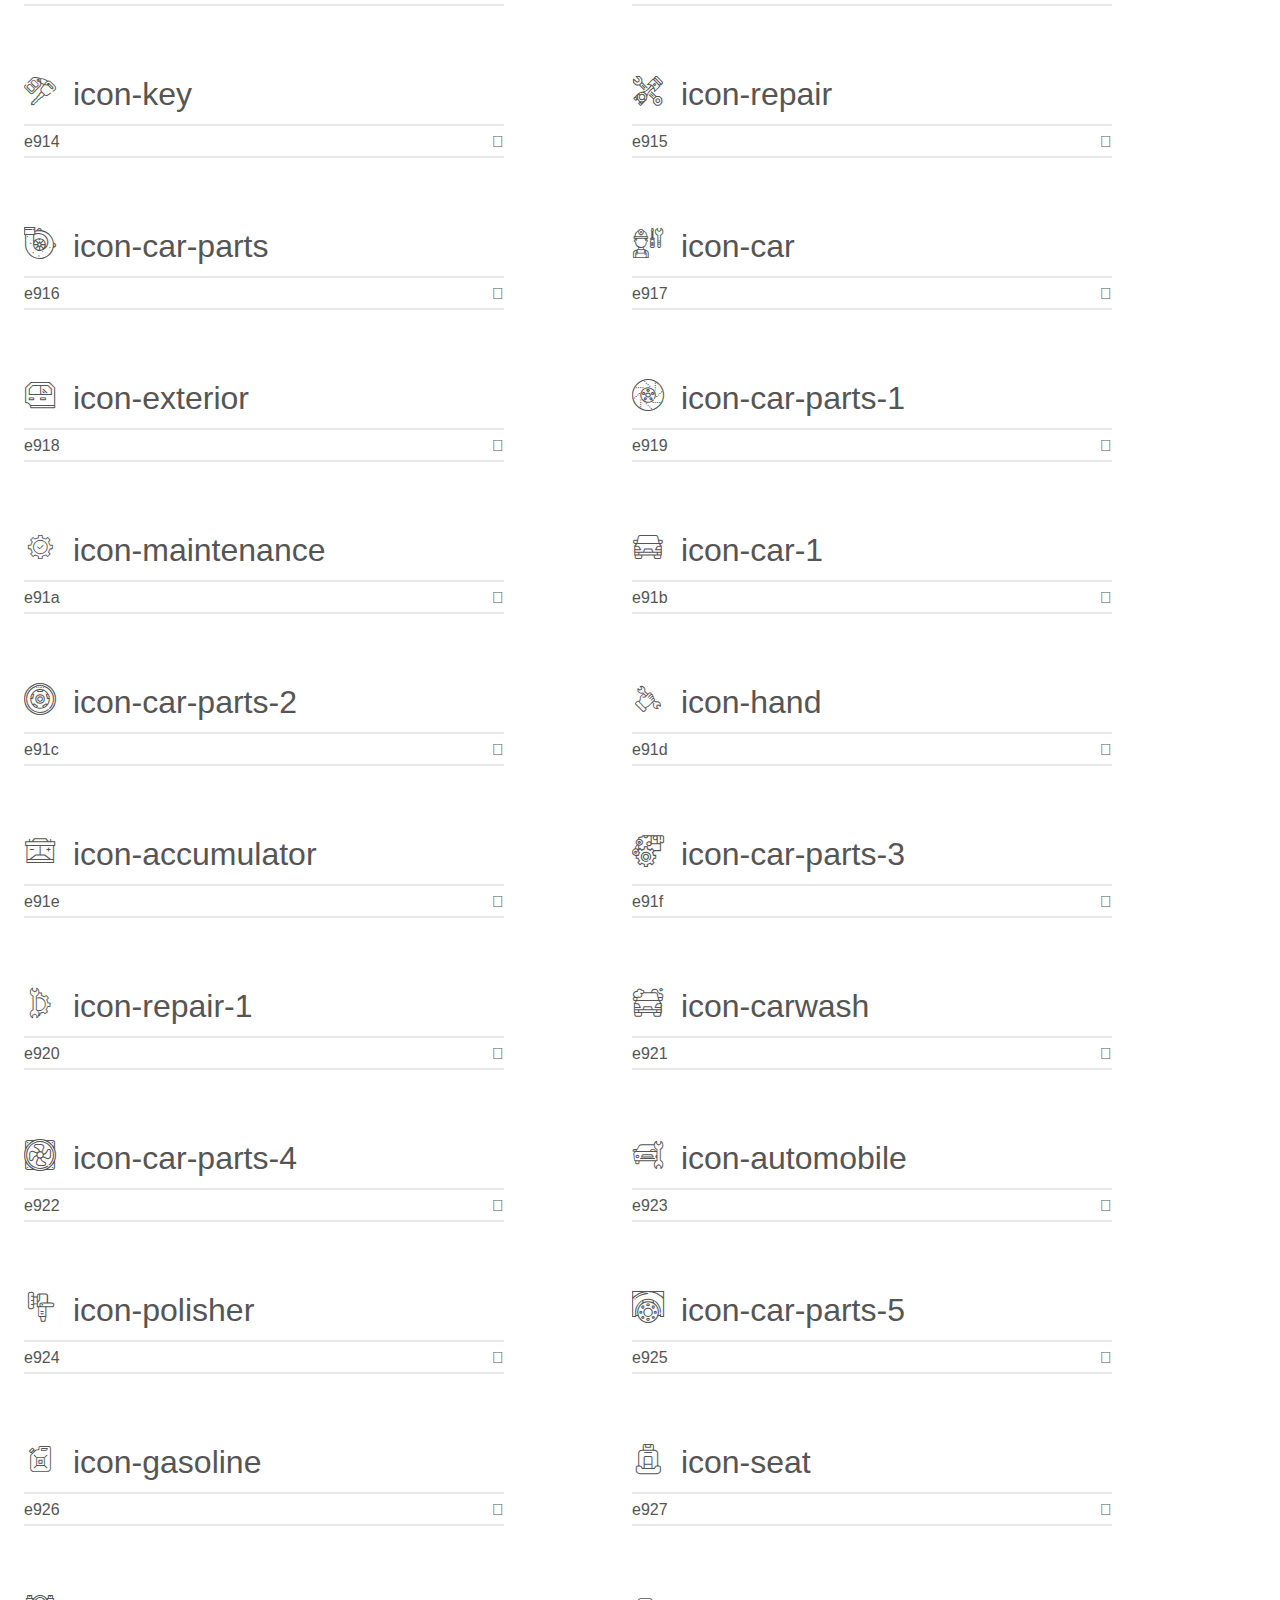
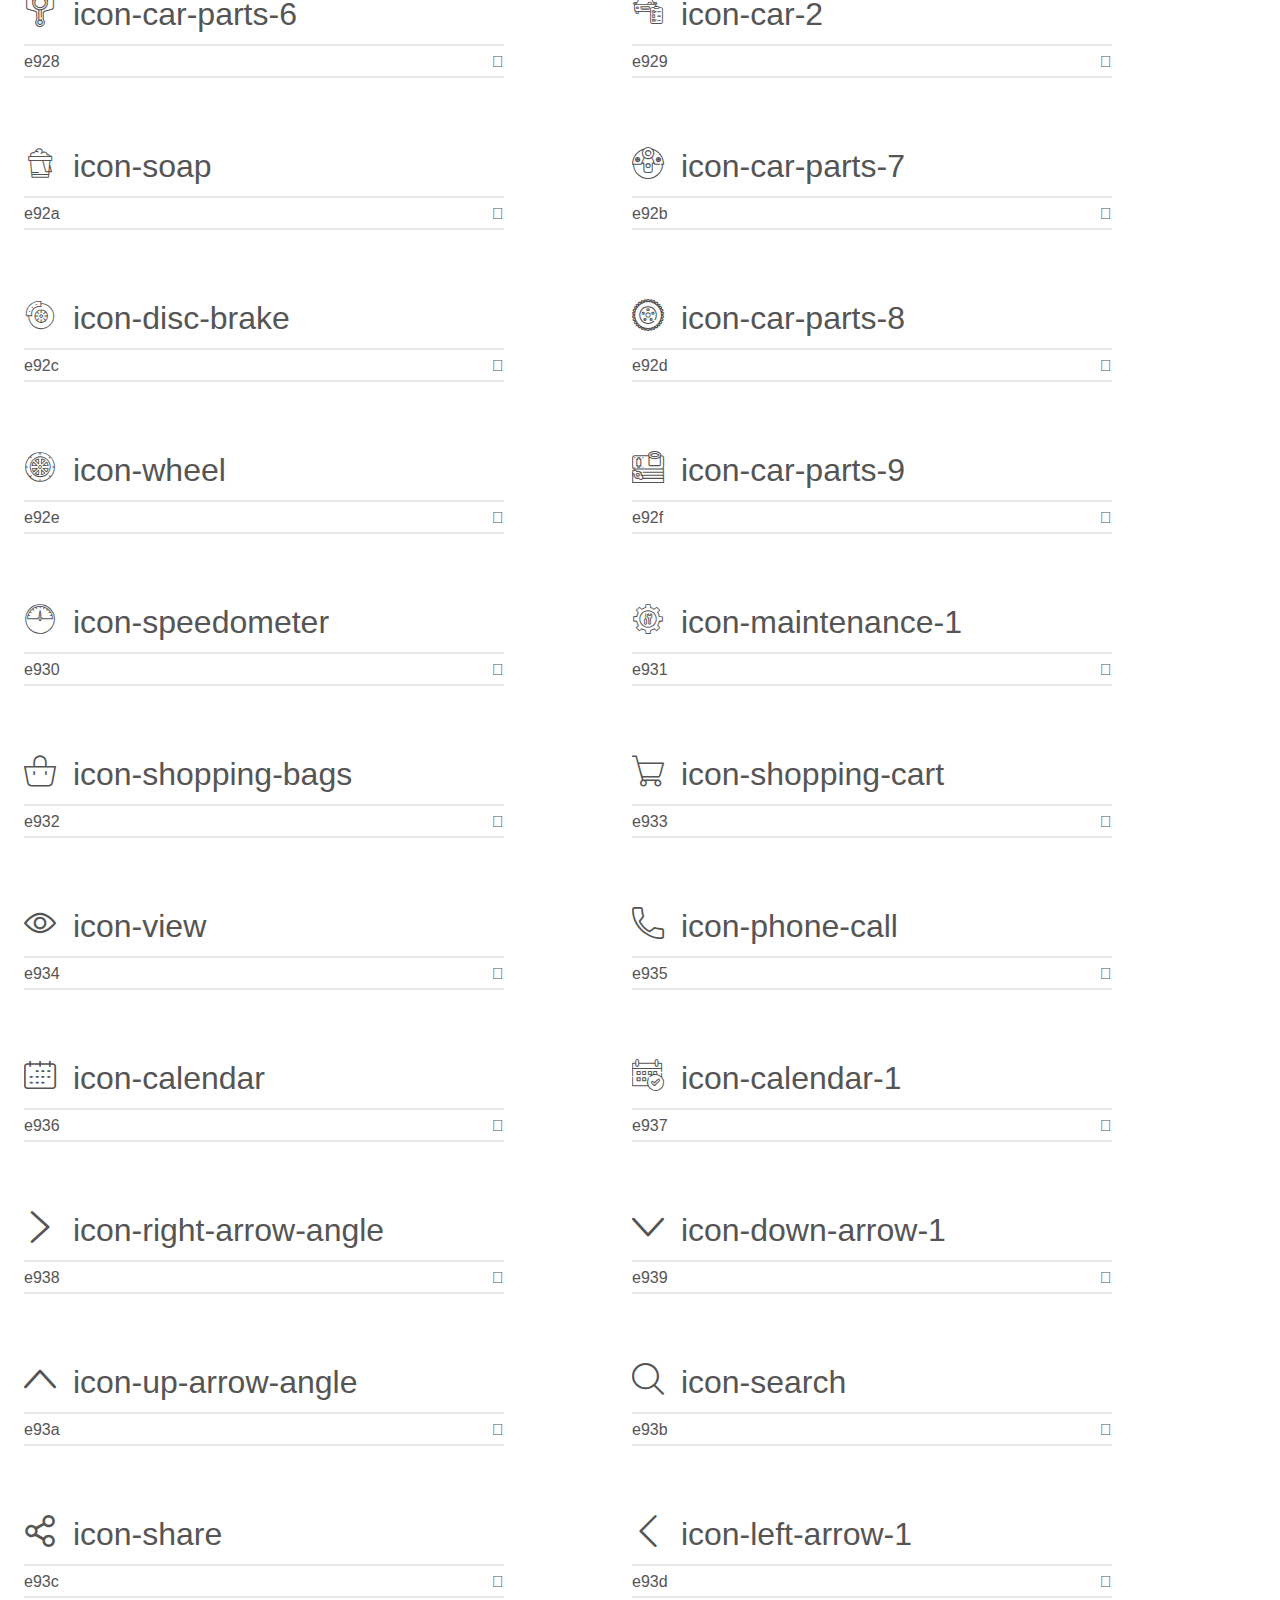
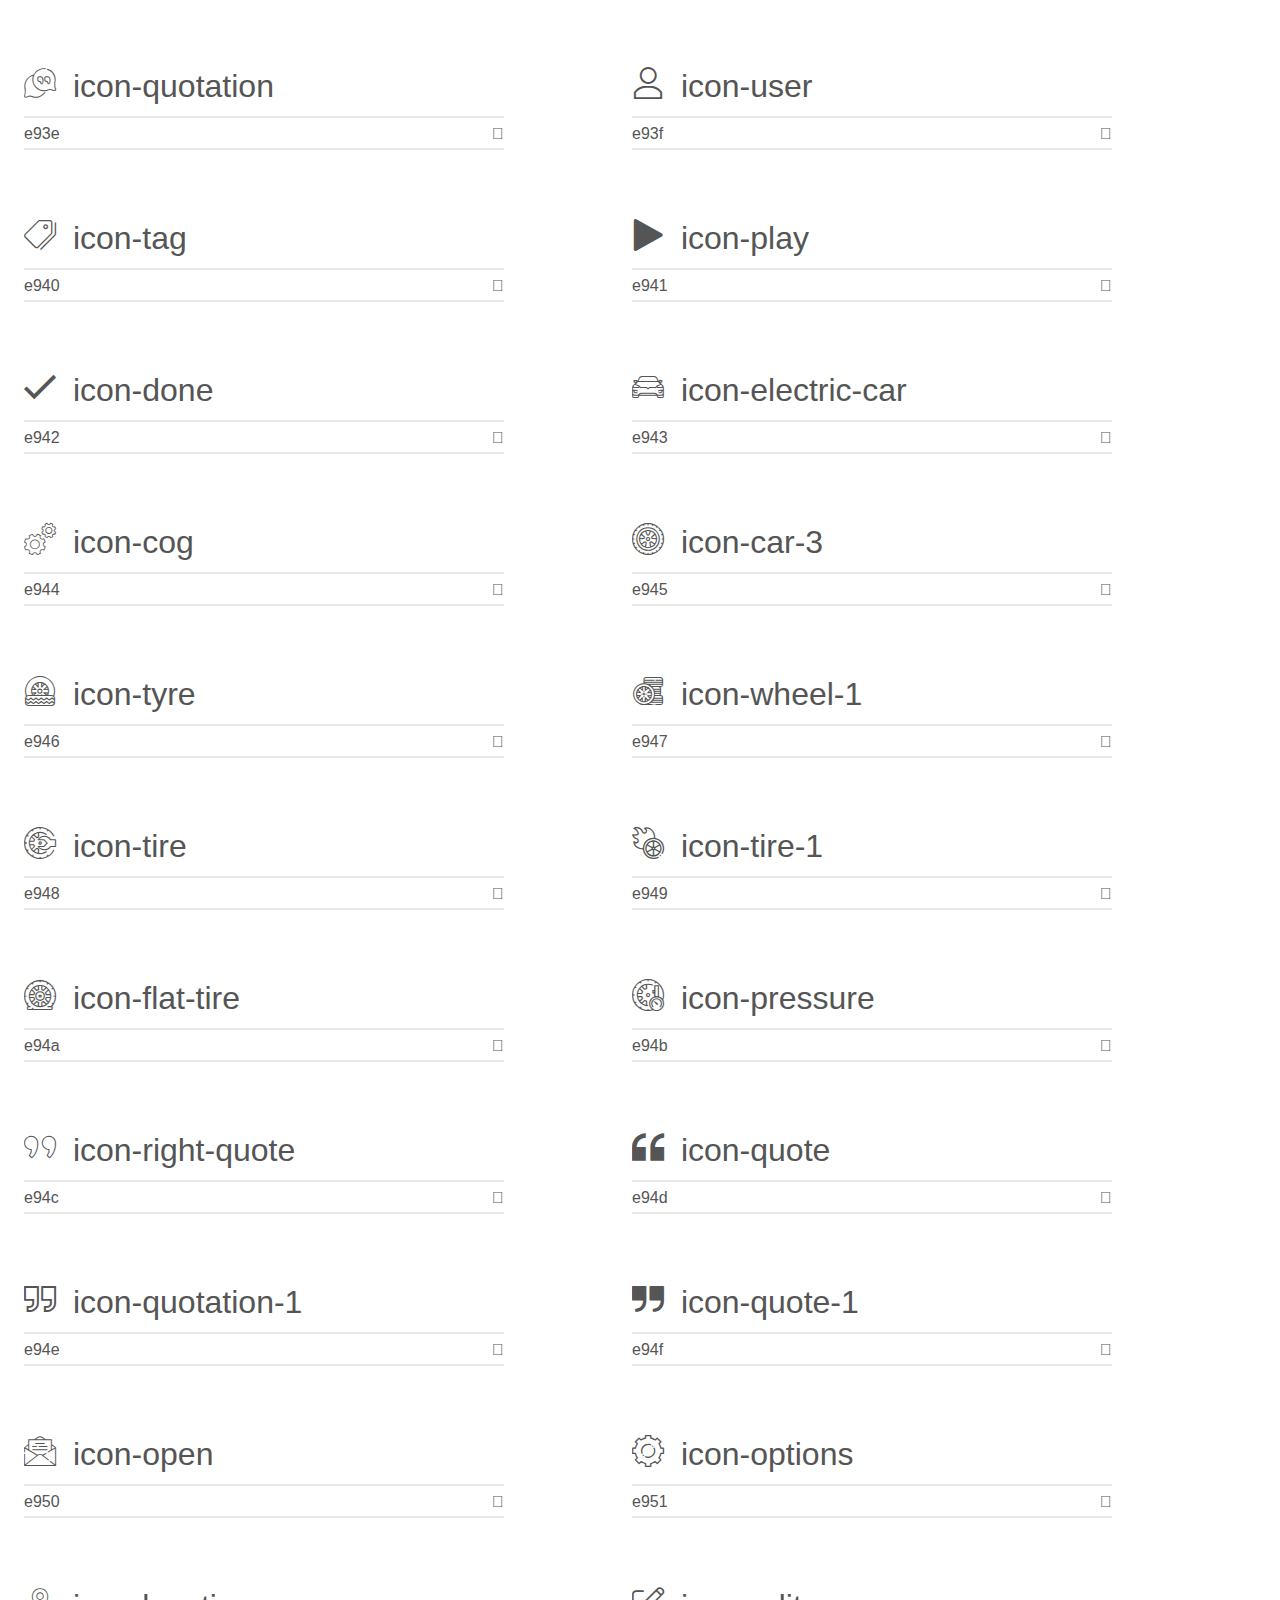
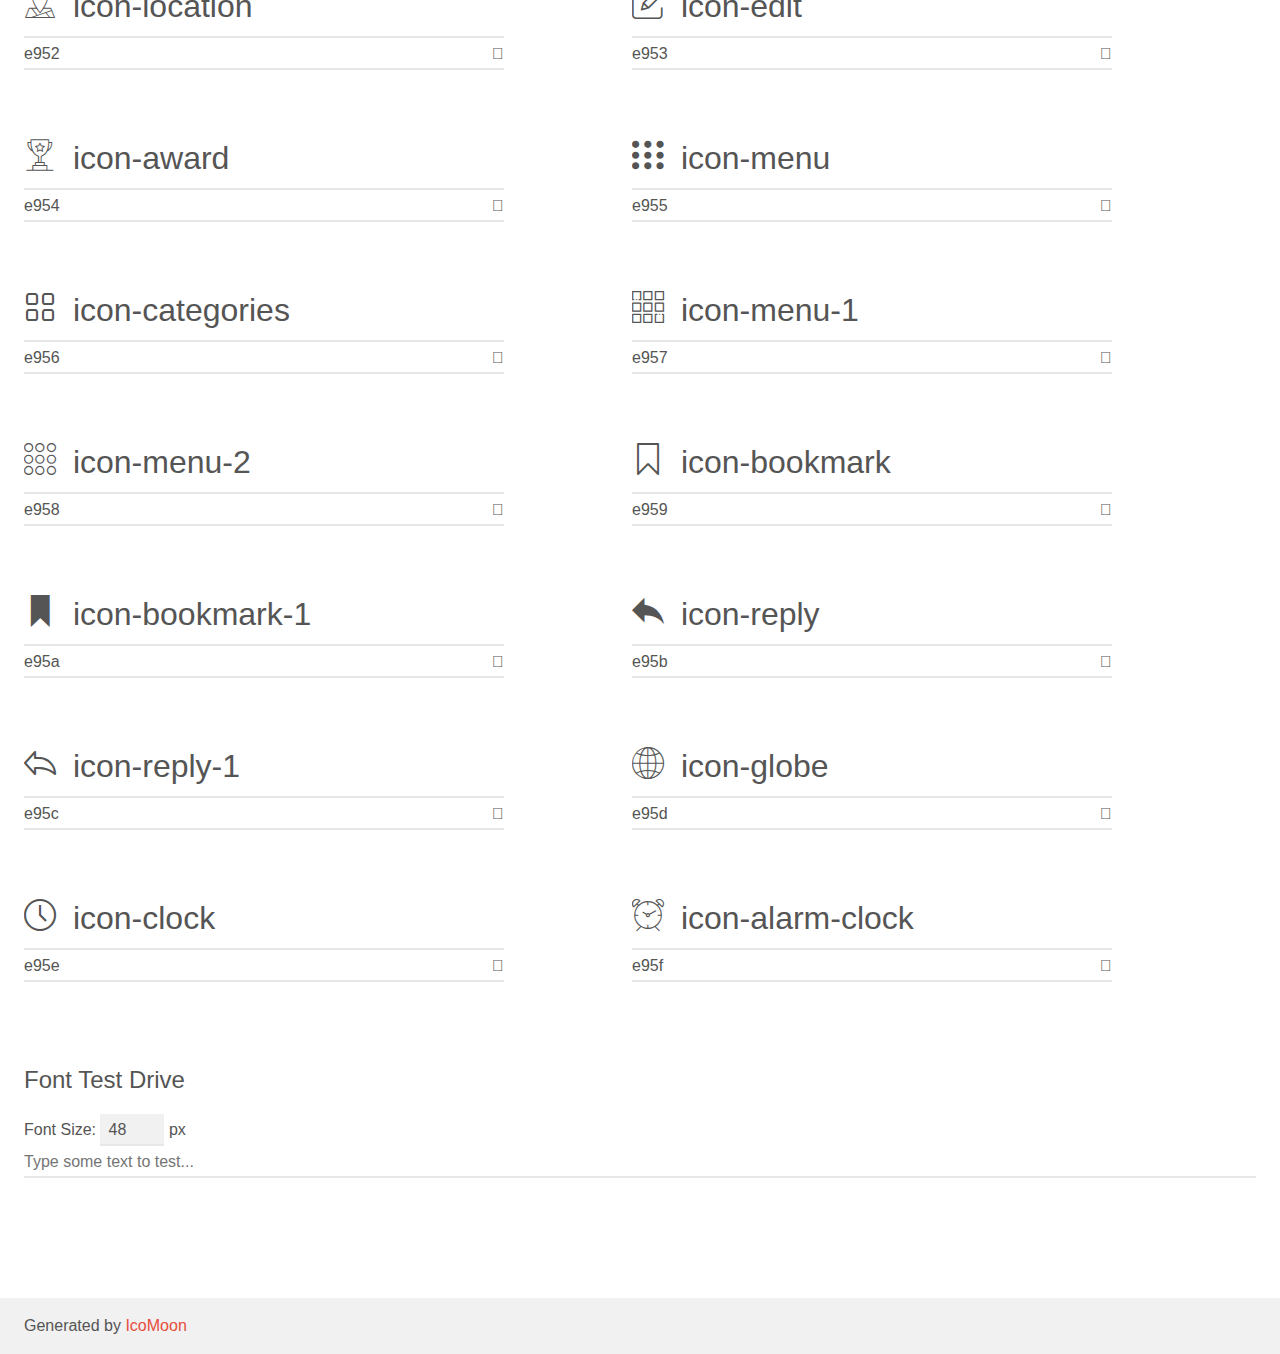
<file: assets/fonts/new-folder/custom-Fonts-For-Use/demo.html>
<!doctype html>
<html>
<head>
    <meta charset="utf-8">
    <title>IcoMoon Demo</title>
    <meta name="description" content="An Icon Font Generated By IcoMoon.io">
    <meta name="viewport" content="width=device-width, initial-scale=1">
    <link rel="stylesheet" href="demo-files/demo.css">
    <link rel="stylesheet" href="style.css"></head>
<body>
    <div class="bgc1 clearfix">
        <h1 class="mhmm mvm"><span class="fgc1">Font Name:</span> icomoon <small class="fgc1">(Glyphs:&nbsp;96)</small></h1>
    </div>
    <div class="clearfix mhl ptl">
        <h1 class="mvm mtn fgc1">Grid Size: Unknown</h1>
        <div class="glyph fs1">
            <div class="clearfix bshadow0 pbs">
                <span class="icon-cancel"></span>
                <span class="mls"> icon-cancel</span>
            </div>
            <fieldset class="fs0 size1of1 clearfix hidden-false">
                <input type="text" readonly value="e900" class="unit size1of2" >
                <input type="text" maxlength="1" readonly value="&#xe900;" class="unitRight size1of2 talign-right" >
            </fieldset>
            <div class="fs0 bshadow0 clearfix hidden-true">
                <span class="unit pvs fgc1">liga: </span>
                <input type="text" readonly value="" class="liga unitRight" >
            </div>
        </div>
        <div class="glyph fs1">
            <div class="clearfix bshadow0 pbs">
                <span class="icon-star"></span>
                <span class="mls"> icon-star</span>
            </div>
            <fieldset class="fs0 size1of1 clearfix hidden-false">
                <input type="text" readonly value="e901" class="unit size1of2" >
                <input type="text" maxlength="1" readonly value="&#xe901;" class="unitRight size1of2 talign-right" >
            </fieldset>
            <div class="fs0 bshadow0 clearfix hidden-true">
                <span class="unit pvs fgc1">liga: </span>
                <input type="text" readonly value="" class="liga unitRight" >
            </div>
        </div>
        <div class="glyph fs1">
            <div class="clearfix bshadow0 pbs">
                <span class="icon-star-1"></span>
                <span class="mls"> icon-star-1</span>
            </div>
            <fieldset class="fs0 size1of1 clearfix hidden-false">
                <input type="text" readonly value="e902" class="unit size1of2" >
                <input type="text" maxlength="1" readonly value="&#xe902;" class="unitRight size1of2 talign-right" >
            </fieldset>
            <div class="fs0 bshadow0 clearfix hidden-true">
                <span class="unit pvs fgc1">liga: </span>
                <input type="text" readonly value="" class="liga unitRight" >
            </div>
        </div>
        <div class="glyph fs1">
            <div class="clearfix bshadow0 pbs">
                <span class="icon-plus"></span>
                <span class="mls"> icon-plus</span>
            </div>
            <fieldset class="fs0 size1of1 clearfix hidden-false">
                <input type="text" readonly value="e903" class="unit size1of2" >
                <input type="text" maxlength="1" readonly value="&#xe903;" class="unitRight size1of2 talign-right" >
            </fieldset>
            <div class="fs0 bshadow0 clearfix hidden-true">
                <span class="unit pvs fgc1">liga: </span>
                <input type="text" readonly value="" class="liga unitRight" >
            </div>
        </div>
        <div class="glyph fs1">
            <div class="clearfix bshadow0 pbs">
                <span class="icon-remove"></span>
                <span class="mls"> icon-remove</span>
            </div>
            <fieldset class="fs0 size1of1 clearfix hidden-false">
                <input type="text" readonly value="e904" class="unit size1of2" >
                <input type="text" maxlength="1" readonly value="&#xe904;" class="unitRight size1of2 talign-right" >
            </fieldset>
            <div class="fs0 bshadow0 clearfix hidden-true">
                <span class="unit pvs fgc1">liga: </span>
                <input type="text" readonly value="" class="liga unitRight" >
            </div>
        </div>
        <div class="glyph fs1">
            <div class="clearfix bshadow0 pbs">
                <span class="icon-compare"></span>
                <span class="mls"> icon-compare</span>
            </div>
            <fieldset class="fs0 size1of1 clearfix hidden-false">
                <input type="text" readonly value="e905" class="unit size1of2" >
                <input type="text" maxlength="1" readonly value="&#xe905;" class="unitRight size1of2 talign-right" >
            </fieldset>
            <div class="fs0 bshadow0 clearfix hidden-true">
                <span class="unit pvs fgc1">liga: </span>
                <input type="text" readonly value="" class="liga unitRight" >
            </div>
        </div>
        <div class="glyph fs1">
            <div class="clearfix bshadow0 pbs">
                <span class="icon-facebook"></span>
                <span class="mls"> icon-facebook</span>
            </div>
            <fieldset class="fs0 size1of1 clearfix hidden-false">
                <input type="text" readonly value="e906" class="unit size1of2" >
                <input type="text" maxlength="1" readonly value="&#xe906;" class="unitRight size1of2 talign-right" >
            </fieldset>
            <div class="fs0 bshadow0 clearfix hidden-true">
                <span class="unit pvs fgc1">liga: </span>
                <input type="text" readonly value="" class="liga unitRight" >
            </div>
        </div>
        <div class="glyph fs1">
            <div class="clearfix bshadow0 pbs">
                <span class="icon-twitter"></span>
                <span class="mls"> icon-twitter</span>
            </div>
            <fieldset class="fs0 size1of1 clearfix hidden-false">
                <input type="text" readonly value="e907" class="unit size1of2" >
                <input type="text" maxlength="1" readonly value="&#xe907;" class="unitRight size1of2 talign-right" >
            </fieldset>
            <div class="fs0 bshadow0 clearfix hidden-true">
                <span class="unit pvs fgc1">liga: </span>
                <input type="text" readonly value="" class="liga unitRight" >
            </div>
        </div>
        <div class="glyph fs1">
            <div class="clearfix bshadow0 pbs">
                <span class="icon-linkedin"></span>
                <span class="mls"> icon-linkedin</span>
            </div>
            <fieldset class="fs0 size1of1 clearfix hidden-false">
                <input type="text" readonly value="e908" class="unit size1of2" >
                <input type="text" maxlength="1" readonly value="&#xe908;" class="unitRight size1of2 talign-right" >
            </fieldset>
            <div class="fs0 bshadow0 clearfix hidden-true">
                <span class="unit pvs fgc1">liga: </span>
                <input type="text" readonly value="" class="liga unitRight" >
            </div>
        </div>
        <div class="glyph fs1">
            <div class="clearfix bshadow0 pbs">
                <span class="icon-whatsapp"></span>
                <span class="mls"> icon-whatsapp</span>
            </div>
            <fieldset class="fs0 size1of1 clearfix hidden-false">
                <input type="text" readonly value="e909" class="unit size1of2" >
                <input type="text" maxlength="1" readonly value="&#xe909;" class="unitRight size1of2 talign-right" >
            </fieldset>
            <div class="fs0 bshadow0 clearfix hidden-true">
                <span class="unit pvs fgc1">liga: </span>
                <input type="text" readonly value="" class="liga unitRight" >
            </div>
        </div>
        <div class="glyph fs1">
            <div class="clearfix bshadow0 pbs">
                <span class="icon-youtube"></span>
                <span class="mls"> icon-youtube</span>
            </div>
            <fieldset class="fs0 size1of1 clearfix hidden-false">
                <input type="text" readonly value="e90a" class="unit size1of2" >
                <input type="text" maxlength="1" readonly value="&#xe90a;" class="unitRight size1of2 talign-right" >
            </fieldset>
            <div class="fs0 bshadow0 clearfix hidden-true">
                <span class="unit pvs fgc1">liga: </span>
                <input type="text" readonly value="" class="liga unitRight" >
            </div>
        </div>
        <div class="glyph fs1">
            <div class="clearfix bshadow0 pbs">
                <span class="icon-mail"></span>
                <span class="mls"> icon-mail</span>
            </div>
            <fieldset class="fs0 size1of1 clearfix hidden-false">
                <input type="text" readonly value="e90b" class="unit size1of2" >
                <input type="text" maxlength="1" readonly value="&#xe90b;" class="unitRight size1of2 talign-right" >
            </fieldset>
            <div class="fs0 bshadow0 clearfix hidden-true">
                <span class="unit pvs fgc1">liga: </span>
                <input type="text" readonly value="" class="liga unitRight" >
            </div>
        </div>
        <div class="glyph fs1">
            <div class="clearfix bshadow0 pbs">
                <span class="icon-placeholder"></span>
                <span class="mls"> icon-placeholder</span>
            </div>
            <fieldset class="fs0 size1of1 clearfix hidden-false">
                <input type="text" readonly value="e90c" class="unit size1of2" >
                <input type="text" maxlength="1" readonly value="&#xe90c;" class="unitRight size1of2 talign-right" >
            </fieldset>
            <div class="fs0 bshadow0 clearfix hidden-true">
                <span class="unit pvs fgc1">liga: </span>
                <input type="text" readonly value="" class="liga unitRight" >
            </div>
        </div>
        <div class="glyph fs1">
            <div class="clearfix bshadow0 pbs">
                <span class="icon-call"></span>
                <span class="mls"> icon-call</span>
            </div>
            <fieldset class="fs0 size1of1 clearfix hidden-false">
                <input type="text" readonly value="e90d" class="unit size1of2" >
                <input type="text" maxlength="1" readonly value="&#xe90d;" class="unitRight size1of2 talign-right" >
            </fieldset>
            <div class="fs0 bshadow0 clearfix hidden-true">
                <span class="unit pvs fgc1">liga: </span>
                <input type="text" readonly value="" class="liga unitRight" >
            </div>
        </div>
        <div class="glyph fs1">
            <div class="clearfix bshadow0 pbs">
                <span class="icon-left-arrow"></span>
                <span class="mls"> icon-left-arrow</span>
            </div>
            <fieldset class="fs0 size1of1 clearfix hidden-false">
                <input type="text" readonly value="e90e" class="unit size1of2" >
                <input type="text" maxlength="1" readonly value="&#xe90e;" class="unitRight size1of2 talign-right" >
            </fieldset>
            <div class="fs0 bshadow0 clearfix hidden-true">
                <span class="unit pvs fgc1">liga: </span>
                <input type="text" readonly value="" class="liga unitRight" >
            </div>
        </div>
        <div class="glyph fs1">
            <div class="clearfix bshadow0 pbs">
                <span class="icon-next"></span>
                <span class="mls"> icon-next</span>
            </div>
            <fieldset class="fs0 size1of1 clearfix hidden-false">
                <input type="text" readonly value="e90f" class="unit size1of2" >
                <input type="text" maxlength="1" readonly value="&#xe90f;" class="unitRight size1of2 talign-right" >
            </fieldset>
            <div class="fs0 bshadow0 clearfix hidden-true">
                <span class="unit pvs fgc1">liga: </span>
                <input type="text" readonly value="" class="liga unitRight" >
            </div>
        </div>
        <div class="glyph fs1">
            <div class="clearfix bshadow0 pbs">
                <span class="icon-arrows"></span>
                <span class="mls"> icon-arrows</span>
            </div>
            <fieldset class="fs0 size1of1 clearfix hidden-false">
                <input type="text" readonly value="e910" class="unit size1of2" >
                <input type="text" maxlength="1" readonly value="&#xe910;" class="unitRight size1of2 talign-right" >
            </fieldset>
            <div class="fs0 bshadow0 clearfix hidden-true">
                <span class="unit pvs fgc1">liga: </span>
                <input type="text" readonly value="" class="liga unitRight" >
            </div>
        </div>
        <div class="glyph fs1">
            <div class="clearfix bshadow0 pbs">
                <span class="icon-down-arrow"></span>
                <span class="mls"> icon-down-arrow</span>
            </div>
            <fieldset class="fs0 size1of1 clearfix hidden-false">
                <input type="text" readonly value="e911" class="unit size1of2" >
                <input type="text" maxlength="1" readonly value="&#xe911;" class="unitRight size1of2 talign-right" >
            </fieldset>
            <div class="fs0 bshadow0 clearfix hidden-true">
                <span class="unit pvs fgc1">liga: </span>
                <input type="text" readonly value="" class="liga unitRight" >
            </div>
        </div>
        <div class="glyph fs1">
            <div class="clearfix bshadow0 pbs">
                <span class="icon-mechanic"></span>
                <span class="mls"> icon-mechanic</span>
            </div>
            <fieldset class="fs0 size1of1 clearfix hidden-false">
                <input type="text" readonly value="e912" class="unit size1of2" >
                <input type="text" maxlength="1" readonly value="&#xe912;" class="unitRight size1of2 talign-right" >
            </fieldset>
            <div class="fs0 bshadow0 clearfix hidden-true">
                <span class="unit pvs fgc1">liga: </span>
                <input type="text" readonly value="" class="liga unitRight" >
            </div>
        </div>
        <div class="glyph fs1">
            <div class="clearfix bshadow0 pbs">
                <span class="icon-car-service"></span>
                <span class="mls"> icon-car-service</span>
            </div>
            <fieldset class="fs0 size1of1 clearfix hidden-false">
                <input type="text" readonly value="e913" class="unit size1of2" >
                <input type="text" maxlength="1" readonly value="&#xe913;" class="unitRight size1of2 talign-right" >
            </fieldset>
            <div class="fs0 bshadow0 clearfix hidden-true">
                <span class="unit pvs fgc1">liga: </span>
                <input type="text" readonly value="" class="liga unitRight" >
            </div>
        </div>
        <div class="glyph fs1">
            <div class="clearfix bshadow0 pbs">
                <span class="icon-key"></span>
                <span class="mls"> icon-key</span>
            </div>
            <fieldset class="fs0 size1of1 clearfix hidden-false">
                <input type="text" readonly value="e914" class="unit size1of2" >
                <input type="text" maxlength="1" readonly value="&#xe914;" class="unitRight size1of2 talign-right" >
            </fieldset>
            <div class="fs0 bshadow0 clearfix hidden-true">
                <span class="unit pvs fgc1">liga: </span>
                <input type="text" readonly value="" class="liga unitRight" >
            </div>
        </div>
        <div class="glyph fs1">
            <div class="clearfix bshadow0 pbs">
                <span class="icon-repair"></span>
                <span class="mls"> icon-repair</span>
            </div>
            <fieldset class="fs0 size1of1 clearfix hidden-false">
                <input type="text" readonly value="e915" class="unit size1of2" >
                <input type="text" maxlength="1" readonly value="&#xe915;" class="unitRight size1of2 talign-right" >
            </fieldset>
            <div class="fs0 bshadow0 clearfix hidden-true">
                <span class="unit pvs fgc1">liga: </span>
                <input type="text" readonly value="" class="liga unitRight" >
            </div>
        </div>
        <div class="glyph fs1">
            <div class="clearfix bshadow0 pbs">
                <span class="icon-car-parts"></span>
                <span class="mls"> icon-car-parts</span>
            </div>
            <fieldset class="fs0 size1of1 clearfix hidden-false">
                <input type="text" readonly value="e916" class="unit size1of2" >
                <input type="text" maxlength="1" readonly value="&#xe916;" class="unitRight size1of2 talign-right" >
            </fieldset>
            <div class="fs0 bshadow0 clearfix hidden-true">
                <span class="unit pvs fgc1">liga: </span>
                <input type="text" readonly value="" class="liga unitRight" >
            </div>
        </div>
        <div class="glyph fs1">
            <div class="clearfix bshadow0 pbs">
                <span class="icon-car"></span>
                <span class="mls"> icon-car</span>
            </div>
            <fieldset class="fs0 size1of1 clearfix hidden-false">
                <input type="text" readonly value="e917" class="unit size1of2" >
                <input type="text" maxlength="1" readonly value="&#xe917;" class="unitRight size1of2 talign-right" >
            </fieldset>
            <div class="fs0 bshadow0 clearfix hidden-true">
                <span class="unit pvs fgc1">liga: </span>
                <input type="text" readonly value="" class="liga unitRight" >
            </div>
        </div>
        <div class="glyph fs1">
            <div class="clearfix bshadow0 pbs">
                <span class="icon-exterior"></span>
                <span class="mls"> icon-exterior</span>
            </div>
            <fieldset class="fs0 size1of1 clearfix hidden-false">
                <input type="text" readonly value="e918" class="unit size1of2" >
                <input type="text" maxlength="1" readonly value="&#xe918;" class="unitRight size1of2 talign-right" >
            </fieldset>
            <div class="fs0 bshadow0 clearfix hidden-true">
                <span class="unit pvs fgc1">liga: </span>
                <input type="text" readonly value="" class="liga unitRight" >
            </div>
        </div>
        <div class="glyph fs1">
            <div class="clearfix bshadow0 pbs">
                <span class="icon-car-parts-1"></span>
                <span class="mls"> icon-car-parts-1</span>
            </div>
            <fieldset class="fs0 size1of1 clearfix hidden-false">
                <input type="text" readonly value="e919" class="unit size1of2" >
                <input type="text" maxlength="1" readonly value="&#xe919;" class="unitRight size1of2 talign-right" >
            </fieldset>
            <div class="fs0 bshadow0 clearfix hidden-true">
                <span class="unit pvs fgc1">liga: </span>
                <input type="text" readonly value="" class="liga unitRight" >
            </div>
        </div>
        <div class="glyph fs1">
            <div class="clearfix bshadow0 pbs">
                <span class="icon-maintenance"></span>
                <span class="mls"> icon-maintenance</span>
            </div>
            <fieldset class="fs0 size1of1 clearfix hidden-false">
                <input type="text" readonly value="e91a" class="unit size1of2" >
                <input type="text" maxlength="1" readonly value="&#xe91a;" class="unitRight size1of2 talign-right" >
            </fieldset>
            <div class="fs0 bshadow0 clearfix hidden-true">
                <span class="unit pvs fgc1">liga: </span>
                <input type="text" readonly value="" class="liga unitRight" >
            </div>
        </div>
        <div class="glyph fs1">
            <div class="clearfix bshadow0 pbs">
                <span class="icon-car-1"></span>
                <span class="mls"> icon-car-1</span>
            </div>
            <fieldset class="fs0 size1of1 clearfix hidden-false">
                <input type="text" readonly value="e91b" class="unit size1of2" >
                <input type="text" maxlength="1" readonly value="&#xe91b;" class="unitRight size1of2 talign-right" >
            </fieldset>
            <div class="fs0 bshadow0 clearfix hidden-true">
                <span class="unit pvs fgc1">liga: </span>
                <input type="text" readonly value="" class="liga unitRight" >
            </div>
        </div>
        <div class="glyph fs1">
            <div class="clearfix bshadow0 pbs">
                <span class="icon-car-parts-2"></span>
                <span class="mls"> icon-car-parts-2</span>
            </div>
            <fieldset class="fs0 size1of1 clearfix hidden-false">
                <input type="text" readonly value="e91c" class="unit size1of2" >
                <input type="text" maxlength="1" readonly value="&#xe91c;" class="unitRight size1of2 talign-right" >
            </fieldset>
            <div class="fs0 bshadow0 clearfix hidden-true">
                <span class="unit pvs fgc1">liga: </span>
                <input type="text" readonly value="" class="liga unitRight" >
            </div>
        </div>
        <div class="glyph fs1">
            <div class="clearfix bshadow0 pbs">
                <span class="icon-hand"></span>
                <span class="mls"> icon-hand</span>
            </div>
            <fieldset class="fs0 size1of1 clearfix hidden-false">
                <input type="text" readonly value="e91d" class="unit size1of2" >
                <input type="text" maxlength="1" readonly value="&#xe91d;" class="unitRight size1of2 talign-right" >
            </fieldset>
            <div class="fs0 bshadow0 clearfix hidden-true">
                <span class="unit pvs fgc1">liga: </span>
                <input type="text" readonly value="" class="liga unitRight" >
            </div>
        </div>
        <div class="glyph fs1">
            <div class="clearfix bshadow0 pbs">
                <span class="icon-accumulator"></span>
                <span class="mls"> icon-accumulator</span>
            </div>
            <fieldset class="fs0 size1of1 clearfix hidden-false">
                <input type="text" readonly value="e91e" class="unit size1of2" >
                <input type="text" maxlength="1" readonly value="&#xe91e;" class="unitRight size1of2 talign-right" >
            </fieldset>
            <div class="fs0 bshadow0 clearfix hidden-true">
                <span class="unit pvs fgc1">liga: </span>
                <input type="text" readonly value="" class="liga unitRight" >
            </div>
        </div>
        <div class="glyph fs1">
            <div class="clearfix bshadow0 pbs">
                <span class="icon-car-parts-3"></span>
                <span class="mls"> icon-car-parts-3</span>
            </div>
            <fieldset class="fs0 size1of1 clearfix hidden-false">
                <input type="text" readonly value="e91f" class="unit size1of2" >
                <input type="text" maxlength="1" readonly value="&#xe91f;" class="unitRight size1of2 talign-right" >
            </fieldset>
            <div class="fs0 bshadow0 clearfix hidden-true">
                <span class="unit pvs fgc1">liga: </span>
                <input type="text" readonly value="" class="liga unitRight" >
            </div>
        </div>
        <div class="glyph fs1">
            <div class="clearfix bshadow0 pbs">
                <span class="icon-repair-1"></span>
                <span class="mls"> icon-repair-1</span>
            </div>
            <fieldset class="fs0 size1of1 clearfix hidden-false">
                <input type="text" readonly value="e920" class="unit size1of2" >
                <input type="text" maxlength="1" readonly value="&#xe920;" class="unitRight size1of2 talign-right" >
            </fieldset>
            <div class="fs0 bshadow0 clearfix hidden-true">
                <span class="unit pvs fgc1">liga: </span>
                <input type="text" readonly value="" class="liga unitRight" >
            </div>
        </div>
        <div class="glyph fs1">
            <div class="clearfix bshadow0 pbs">
                <span class="icon-carwash"></span>
                <span class="mls"> icon-carwash</span>
            </div>
            <fieldset class="fs0 size1of1 clearfix hidden-false">
                <input type="text" readonly value="e921" class="unit size1of2" >
                <input type="text" maxlength="1" readonly value="&#xe921;" class="unitRight size1of2 talign-right" >
            </fieldset>
            <div class="fs0 bshadow0 clearfix hidden-true">
                <span class="unit pvs fgc1">liga: </span>
                <input type="text" readonly value="" class="liga unitRight" >
            </div>
        </div>
        <div class="glyph fs1">
            <div class="clearfix bshadow0 pbs">
                <span class="icon-car-parts-4"></span>
                <span class="mls"> icon-car-parts-4</span>
            </div>
            <fieldset class="fs0 size1of1 clearfix hidden-false">
                <input type="text" readonly value="e922" class="unit size1of2" >
                <input type="text" maxlength="1" readonly value="&#xe922;" class="unitRight size1of2 talign-right" >
            </fieldset>
            <div class="fs0 bshadow0 clearfix hidden-true">
                <span class="unit pvs fgc1">liga: </span>
                <input type="text" readonly value="" class="liga unitRight" >
            </div>
        </div>
        <div class="glyph fs1">
            <div class="clearfix bshadow0 pbs">
                <span class="icon-automobile"></span>
                <span class="mls"> icon-automobile</span>
            </div>
            <fieldset class="fs0 size1of1 clearfix hidden-false">
                <input type="text" readonly value="e923" class="unit size1of2" >
                <input type="text" maxlength="1" readonly value="&#xe923;" class="unitRight size1of2 talign-right" >
            </fieldset>
            <div class="fs0 bshadow0 clearfix hidden-true">
                <span class="unit pvs fgc1">liga: </span>
                <input type="text" readonly value="" class="liga unitRight" >
            </div>
        </div>
        <div class="glyph fs1">
            <div class="clearfix bshadow0 pbs">
                <span class="icon-polisher"></span>
                <span class="mls"> icon-polisher</span>
            </div>
            <fieldset class="fs0 size1of1 clearfix hidden-false">
                <input type="text" readonly value="e924" class="unit size1of2" >
                <input type="text" maxlength="1" readonly value="&#xe924;" class="unitRight size1of2 talign-right" >
            </fieldset>
            <div class="fs0 bshadow0 clearfix hidden-true">
                <span class="unit pvs fgc1">liga: </span>
                <input type="text" readonly value="" class="liga unitRight" >
            </div>
        </div>
        <div class="glyph fs1">
            <div class="clearfix bshadow0 pbs">
                <span class="icon-car-parts-5"></span>
                <span class="mls"> icon-car-parts-5</span>
            </div>
            <fieldset class="fs0 size1of1 clearfix hidden-false">
                <input type="text" readonly value="e925" class="unit size1of2" >
                <input type="text" maxlength="1" readonly value="&#xe925;" class="unitRight size1of2 talign-right" >
            </fieldset>
            <div class="fs0 bshadow0 clearfix hidden-true">
                <span class="unit pvs fgc1">liga: </span>
                <input type="text" readonly value="" class="liga unitRight" >
            </div>
        </div>
        <div class="glyph fs1">
            <div class="clearfix bshadow0 pbs">
                <span class="icon-gasoline"></span>
                <span class="mls"> icon-gasoline</span>
            </div>
            <fieldset class="fs0 size1of1 clearfix hidden-false">
                <input type="text" readonly value="e926" class="unit size1of2" >
                <input type="text" maxlength="1" readonly value="&#xe926;" class="unitRight size1of2 talign-right" >
            </fieldset>
            <div class="fs0 bshadow0 clearfix hidden-true">
                <span class="unit pvs fgc1">liga: </span>
                <input type="text" readonly value="" class="liga unitRight" >
            </div>
        </div>
        <div class="glyph fs1">
            <div class="clearfix bshadow0 pbs">
                <span class="icon-seat"></span>
                <span class="mls"> icon-seat</span>
            </div>
            <fieldset class="fs0 size1of1 clearfix hidden-false">
                <input type="text" readonly value="e927" class="unit size1of2" >
                <input type="text" maxlength="1" readonly value="&#xe927;" class="unitRight size1of2 talign-right" >
            </fieldset>
            <div class="fs0 bshadow0 clearfix hidden-true">
                <span class="unit pvs fgc1">liga: </span>
                <input type="text" readonly value="" class="liga unitRight" >
            </div>
        </div>
        <div class="glyph fs1">
            <div class="clearfix bshadow0 pbs">
                <span class="icon-car-parts-6"></span>
                <span class="mls"> icon-car-parts-6</span>
            </div>
            <fieldset class="fs0 size1of1 clearfix hidden-false">
                <input type="text" readonly value="e928" class="unit size1of2" >
                <input type="text" maxlength="1" readonly value="&#xe928;" class="unitRight size1of2 talign-right" >
            </fieldset>
            <div class="fs0 bshadow0 clearfix hidden-true">
                <span class="unit pvs fgc1">liga: </span>
                <input type="text" readonly value="" class="liga unitRight" >
            </div>
        </div>
        <div class="glyph fs1">
            <div class="clearfix bshadow0 pbs">
                <span class="icon-car-2"></span>
                <span class="mls"> icon-car-2</span>
            </div>
            <fieldset class="fs0 size1of1 clearfix hidden-false">
                <input type="text" readonly value="e929" class="unit size1of2" >
                <input type="text" maxlength="1" readonly value="&#xe929;" class="unitRight size1of2 talign-right" >
            </fieldset>
            <div class="fs0 bshadow0 clearfix hidden-true">
                <span class="unit pvs fgc1">liga: </span>
                <input type="text" readonly value="" class="liga unitRight" >
            </div>
        </div>
        <div class="glyph fs1">
            <div class="clearfix bshadow0 pbs">
                <span class="icon-soap"></span>
                <span class="mls"> icon-soap</span>
            </div>
            <fieldset class="fs0 size1of1 clearfix hidden-false">
                <input type="text" readonly value="e92a" class="unit size1of2" >
                <input type="text" maxlength="1" readonly value="&#xe92a;" class="unitRight size1of2 talign-right" >
            </fieldset>
            <div class="fs0 bshadow0 clearfix hidden-true">
                <span class="unit pvs fgc1">liga: </span>
                <input type="text" readonly value="" class="liga unitRight" >
            </div>
        </div>
        <div class="glyph fs1">
            <div class="clearfix bshadow0 pbs">
                <span class="icon-car-parts-7"></span>
                <span class="mls"> icon-car-parts-7</span>
            </div>
            <fieldset class="fs0 size1of1 clearfix hidden-false">
                <input type="text" readonly value="e92b" class="unit size1of2" >
                <input type="text" maxlength="1" readonly value="&#xe92b;" class="unitRight size1of2 talign-right" >
            </fieldset>
            <div class="fs0 bshadow0 clearfix hidden-true">
                <span class="unit pvs fgc1">liga: </span>
                <input type="text" readonly value="" class="liga unitRight" >
            </div>
        </div>
        <div class="glyph fs1">
            <div class="clearfix bshadow0 pbs">
                <span class="icon-disc-brake"></span>
                <span class="mls"> icon-disc-brake</span>
            </div>
            <fieldset class="fs0 size1of1 clearfix hidden-false">
                <input type="text" readonly value="e92c" class="unit size1of2" >
                <input type="text" maxlength="1" readonly value="&#xe92c;" class="unitRight size1of2 talign-right" >
            </fieldset>
            <div class="fs0 bshadow0 clearfix hidden-true">
                <span class="unit pvs fgc1">liga: </span>
                <input type="text" readonly value="" class="liga unitRight" >
            </div>
        </div>
        <div class="glyph fs1">
            <div class="clearfix bshadow0 pbs">
                <span class="icon-car-parts-8"></span>
                <span class="mls"> icon-car-parts-8</span>
            </div>
            <fieldset class="fs0 size1of1 clearfix hidden-false">
                <input type="text" readonly value="e92d" class="unit size1of2" >
                <input type="text" maxlength="1" readonly value="&#xe92d;" class="unitRight size1of2 talign-right" >
            </fieldset>
            <div class="fs0 bshadow0 clearfix hidden-true">
                <span class="unit pvs fgc1">liga: </span>
                <input type="text" readonly value="" class="liga unitRight" >
            </div>
        </div>
        <div class="glyph fs1">
            <div class="clearfix bshadow0 pbs">
                <span class="icon-wheel"></span>
                <span class="mls"> icon-wheel</span>
            </div>
            <fieldset class="fs0 size1of1 clearfix hidden-false">
                <input type="text" readonly value="e92e" class="unit size1of2" >
                <input type="text" maxlength="1" readonly value="&#xe92e;" class="unitRight size1of2 talign-right" >
            </fieldset>
            <div class="fs0 bshadow0 clearfix hidden-true">
                <span class="unit pvs fgc1">liga: </span>
                <input type="text" readonly value="" class="liga unitRight" >
            </div>
        </div>
        <div class="glyph fs1">
            <div class="clearfix bshadow0 pbs">
                <span class="icon-car-parts-9"></span>
                <span class="mls"> icon-car-parts-9</span>
            </div>
            <fieldset class="fs0 size1of1 clearfix hidden-false">
                <input type="text" readonly value="e92f" class="unit size1of2" >
                <input type="text" maxlength="1" readonly value="&#xe92f;" class="unitRight size1of2 talign-right" >
            </fieldset>
            <div class="fs0 bshadow0 clearfix hidden-true">
                <span class="unit pvs fgc1">liga: </span>
                <input type="text" readonly value="" class="liga unitRight" >
            </div>
        </div>
        <div class="glyph fs1">
            <div class="clearfix bshadow0 pbs">
                <span class="icon-speedometer"></span>
                <span class="mls"> icon-speedometer</span>
            </div>
            <fieldset class="fs0 size1of1 clearfix hidden-false">
                <input type="text" readonly value="e930" class="unit size1of2" >
                <input type="text" maxlength="1" readonly value="&#xe930;" class="unitRight size1of2 talign-right" >
            </fieldset>
            <div class="fs0 bshadow0 clearfix hidden-true">
                <span class="unit pvs fgc1">liga: </span>
                <input type="text" readonly value="" class="liga unitRight" >
            </div>
        </div>
        <div class="glyph fs1">
            <div class="clearfix bshadow0 pbs">
                <span class="icon-maintenance-1"></span>
                <span class="mls"> icon-maintenance-1</span>
            </div>
            <fieldset class="fs0 size1of1 clearfix hidden-false">
                <input type="text" readonly value="e931" class="unit size1of2" >
                <input type="text" maxlength="1" readonly value="&#xe931;" class="unitRight size1of2 talign-right" >
            </fieldset>
            <div class="fs0 bshadow0 clearfix hidden-true">
                <span class="unit pvs fgc1">liga: </span>
                <input type="text" readonly value="" class="liga unitRight" >
            </div>
        </div>
        <div class="glyph fs1">
            <div class="clearfix bshadow0 pbs">
                <span class="icon-shopping-bags"></span>
                <span class="mls"> icon-shopping-bags</span>
            </div>
            <fieldset class="fs0 size1of1 clearfix hidden-false">
                <input type="text" readonly value="e932" class="unit size1of2" >
                <input type="text" maxlength="1" readonly value="&#xe932;" class="unitRight size1of2 talign-right" >
            </fieldset>
            <div class="fs0 bshadow0 clearfix hidden-true">
                <span class="unit pvs fgc1">liga: </span>
                <input type="text" readonly value="" class="liga unitRight" >
            </div>
        </div>
        <div class="glyph fs1">
            <div class="clearfix bshadow0 pbs">
                <span class="icon-shopping-cart"></span>
                <span class="mls"> icon-shopping-cart</span>
            </div>
            <fieldset class="fs0 size1of1 clearfix hidden-false">
                <input type="text" readonly value="e933" class="unit size1of2" >
                <input type="text" maxlength="1" readonly value="&#xe933;" class="unitRight size1of2 talign-right" >
            </fieldset>
            <div class="fs0 bshadow0 clearfix hidden-true">
                <span class="unit pvs fgc1">liga: </span>
                <input type="text" readonly value="" class="liga unitRight" >
            </div>
        </div>
        <div class="glyph fs1">
            <div class="clearfix bshadow0 pbs">
                <span class="icon-view"></span>
                <span class="mls"> icon-view</span>
            </div>
            <fieldset class="fs0 size1of1 clearfix hidden-false">
                <input type="text" readonly value="e934" class="unit size1of2" >
                <input type="text" maxlength="1" readonly value="&#xe934;" class="unitRight size1of2 talign-right" >
            </fieldset>
            <div class="fs0 bshadow0 clearfix hidden-true">
                <span class="unit pvs fgc1">liga: </span>
                <input type="text" readonly value="" class="liga unitRight" >
            </div>
        </div>
        <div class="glyph fs1">
            <div class="clearfix bshadow0 pbs">
                <span class="icon-phone-call"></span>
                <span class="mls"> icon-phone-call</span>
            </div>
            <fieldset class="fs0 size1of1 clearfix hidden-false">
                <input type="text" readonly value="e935" class="unit size1of2" >
                <input type="text" maxlength="1" readonly value="&#xe935;" class="unitRight size1of2 talign-right" >
            </fieldset>
            <div class="fs0 bshadow0 clearfix hidden-true">
                <span class="unit pvs fgc1">liga: </span>
                <input type="text" readonly value="" class="liga unitRight" >
            </div>
        </div>
        <div class="glyph fs1">
            <div class="clearfix bshadow0 pbs">
                <span class="icon-calendar"></span>
                <span class="mls"> icon-calendar</span>
            </div>
            <fieldset class="fs0 size1of1 clearfix hidden-false">
                <input type="text" readonly value="e936" class="unit size1of2" >
                <input type="text" maxlength="1" readonly value="&#xe936;" class="unitRight size1of2 talign-right" >
            </fieldset>
            <div class="fs0 bshadow0 clearfix hidden-true">
                <span class="unit pvs fgc1">liga: </span>
                <input type="text" readonly value="" class="liga unitRight" >
            </div>
        </div>
        <div class="glyph fs1">
            <div class="clearfix bshadow0 pbs">
                <span class="icon-calendar-1"></span>
                <span class="mls"> icon-calendar-1</span>
            </div>
            <fieldset class="fs0 size1of1 clearfix hidden-false">
                <input type="text" readonly value="e937" class="unit size1of2" >
                <input type="text" maxlength="1" readonly value="&#xe937;" class="unitRight size1of2 talign-right" >
            </fieldset>
            <div class="fs0 bshadow0 clearfix hidden-true">
                <span class="unit pvs fgc1">liga: </span>
                <input type="text" readonly value="" class="liga unitRight" >
            </div>
        </div>
        <div class="glyph fs1">
            <div class="clearfix bshadow0 pbs">
                <span class="icon-right-arrow-angle"></span>
                <span class="mls"> icon-right-arrow-angle</span>
            </div>
            <fieldset class="fs0 size1of1 clearfix hidden-false">
                <input type="text" readonly value="e938" class="unit size1of2" >
                <input type="text" maxlength="1" readonly value="&#xe938;" class="unitRight size1of2 talign-right" >
            </fieldset>
            <div class="fs0 bshadow0 clearfix hidden-true">
                <span class="unit pvs fgc1">liga: </span>
                <input type="text" readonly value="" class="liga unitRight" >
            </div>
        </div>
        <div class="glyph fs1">
            <div class="clearfix bshadow0 pbs">
                <span class="icon-down-arrow-1"></span>
                <span class="mls"> icon-down-arrow-1</span>
            </div>
            <fieldset class="fs0 size1of1 clearfix hidden-false">
                <input type="text" readonly value="e939" class="unit size1of2" >
                <input type="text" maxlength="1" readonly value="&#xe939;" class="unitRight size1of2 talign-right" >
            </fieldset>
            <div class="fs0 bshadow0 clearfix hidden-true">
                <span class="unit pvs fgc1">liga: </span>
                <input type="text" readonly value="" class="liga unitRight" >
            </div>
        </div>
        <div class="glyph fs1">
            <div class="clearfix bshadow0 pbs">
                <span class="icon-up-arrow-angle"></span>
                <span class="mls"> icon-up-arrow-angle</span>
            </div>
            <fieldset class="fs0 size1of1 clearfix hidden-false">
                <input type="text" readonly value="e93a" class="unit size1of2" >
                <input type="text" maxlength="1" readonly value="&#xe93a;" class="unitRight size1of2 talign-right" >
            </fieldset>
            <div class="fs0 bshadow0 clearfix hidden-true">
                <span class="unit pvs fgc1">liga: </span>
                <input type="text" readonly value="" class="liga unitRight" >
            </div>
        </div>
        <div class="glyph fs1">
            <div class="clearfix bshadow0 pbs">
                <span class="icon-search"></span>
                <span class="mls"> icon-search</span>
            </div>
            <fieldset class="fs0 size1of1 clearfix hidden-false">
                <input type="text" readonly value="e93b" class="unit size1of2" >
                <input type="text" maxlength="1" readonly value="&#xe93b;" class="unitRight size1of2 talign-right" >
            </fieldset>
            <div class="fs0 bshadow0 clearfix hidden-true">
                <span class="unit pvs fgc1">liga: </span>
                <input type="text" readonly value="" class="liga unitRight" >
            </div>
        </div>
        <div class="glyph fs1">
            <div class="clearfix bshadow0 pbs">
                <span class="icon-share"></span>
                <span class="mls"> icon-share</span>
            </div>
            <fieldset class="fs0 size1of1 clearfix hidden-false">
                <input type="text" readonly value="e93c" class="unit size1of2" >
                <input type="text" maxlength="1" readonly value="&#xe93c;" class="unitRight size1of2 talign-right" >
            </fieldset>
            <div class="fs0 bshadow0 clearfix hidden-true">
                <span class="unit pvs fgc1">liga: </span>
                <input type="text" readonly value="" class="liga unitRight" >
            </div>
        </div>
        <div class="glyph fs1">
            <div class="clearfix bshadow0 pbs">
                <span class="icon-left-arrow-1"></span>
                <span class="mls"> icon-left-arrow-1</span>
            </div>
            <fieldset class="fs0 size1of1 clearfix hidden-false">
                <input type="text" readonly value="e93d" class="unit size1of2" >
                <input type="text" maxlength="1" readonly value="&#xe93d;" class="unitRight size1of2 talign-right" >
            </fieldset>
            <div class="fs0 bshadow0 clearfix hidden-true">
                <span class="unit pvs fgc1">liga: </span>
                <input type="text" readonly value="" class="liga unitRight" >
            </div>
        </div>
        <div class="glyph fs1">
            <div class="clearfix bshadow0 pbs">
                <span class="icon-quotation"></span>
                <span class="mls"> icon-quotation</span>
            </div>
            <fieldset class="fs0 size1of1 clearfix hidden-false">
                <input type="text" readonly value="e93e" class="unit size1of2" >
                <input type="text" maxlength="1" readonly value="&#xe93e;" class="unitRight size1of2 talign-right" >
            </fieldset>
            <div class="fs0 bshadow0 clearfix hidden-true">
                <span class="unit pvs fgc1">liga: </span>
                <input type="text" readonly value="" class="liga unitRight" >
            </div>
        </div>
        <div class="glyph fs1">
            <div class="clearfix bshadow0 pbs">
                <span class="icon-user"></span>
                <span class="mls"> icon-user</span>
            </div>
            <fieldset class="fs0 size1of1 clearfix hidden-false">
                <input type="text" readonly value="e93f" class="unit size1of2" >
                <input type="text" maxlength="1" readonly value="&#xe93f;" class="unitRight size1of2 talign-right" >
            </fieldset>
            <div class="fs0 bshadow0 clearfix hidden-true">
                <span class="unit pvs fgc1">liga: </span>
                <input type="text" readonly value="" class="liga unitRight" >
            </div>
        </div>
        <div class="glyph fs1">
            <div class="clearfix bshadow0 pbs">
                <span class="icon-tag"></span>
                <span class="mls"> icon-tag</span>
            </div>
            <fieldset class="fs0 size1of1 clearfix hidden-false">
                <input type="text" readonly value="e940" class="unit size1of2" >
                <input type="text" maxlength="1" readonly value="&#xe940;" class="unitRight size1of2 talign-right" >
            </fieldset>
            <div class="fs0 bshadow0 clearfix hidden-true">
                <span class="unit pvs fgc1">liga: </span>
                <input type="text" readonly value="" class="liga unitRight" >
            </div>
        </div>
        <div class="glyph fs1">
            <div class="clearfix bshadow0 pbs">
                <span class="icon-play"></span>
                <span class="mls"> icon-play</span>
            </div>
            <fieldset class="fs0 size1of1 clearfix hidden-false">
                <input type="text" readonly value="e941" class="unit size1of2" >
                <input type="text" maxlength="1" readonly value="&#xe941;" class="unitRight size1of2 talign-right" >
            </fieldset>
            <div class="fs0 bshadow0 clearfix hidden-true">
                <span class="unit pvs fgc1">liga: </span>
                <input type="text" readonly value="" class="liga unitRight" >
            </div>
        </div>
        <div class="glyph fs1">
            <div class="clearfix bshadow0 pbs">
                <span class="icon-done"></span>
                <span class="mls"> icon-done</span>
            </div>
            <fieldset class="fs0 size1of1 clearfix hidden-false">
                <input type="text" readonly value="e942" class="unit size1of2" >
                <input type="text" maxlength="1" readonly value="&#xe942;" class="unitRight size1of2 talign-right" >
            </fieldset>
            <div class="fs0 bshadow0 clearfix hidden-true">
                <span class="unit pvs fgc1">liga: </span>
                <input type="text" readonly value="" class="liga unitRight" >
            </div>
        </div>
        <div class="glyph fs1">
            <div class="clearfix bshadow0 pbs">
                <span class="icon-electric-car"></span>
                <span class="mls"> icon-electric-car</span>
            </div>
            <fieldset class="fs0 size1of1 clearfix hidden-false">
                <input type="text" readonly value="e943" class="unit size1of2" >
                <input type="text" maxlength="1" readonly value="&#xe943;" class="unitRight size1of2 talign-right" >
            </fieldset>
            <div class="fs0 bshadow0 clearfix hidden-true">
                <span class="unit pvs fgc1">liga: </span>
                <input type="text" readonly value="" class="liga unitRight" >
            </div>
        </div>
        <div class="glyph fs1">
            <div class="clearfix bshadow0 pbs">
                <span class="icon-cog"></span>
                <span class="mls"> icon-cog</span>
            </div>
            <fieldset class="fs0 size1of1 clearfix hidden-false">
                <input type="text" readonly value="e944" class="unit size1of2" >
                <input type="text" maxlength="1" readonly value="&#xe944;" class="unitRight size1of2 talign-right" >
            </fieldset>
            <div class="fs0 bshadow0 clearfix hidden-true">
                <span class="unit pvs fgc1">liga: </span>
                <input type="text" readonly value="" class="liga unitRight" >
            </div>
        </div>
        <div class="glyph fs1">
            <div class="clearfix bshadow0 pbs">
                <span class="icon-car-3"></span>
                <span class="mls"> icon-car-3</span>
            </div>
            <fieldset class="fs0 size1of1 clearfix hidden-false">
                <input type="text" readonly value="e945" class="unit size1of2" >
                <input type="text" maxlength="1" readonly value="&#xe945;" class="unitRight size1of2 talign-right" >
            </fieldset>
            <div class="fs0 bshadow0 clearfix hidden-true">
                <span class="unit pvs fgc1">liga: </span>
                <input type="text" readonly value="" class="liga unitRight" >
            </div>
        </div>
        <div class="glyph fs1">
            <div class="clearfix bshadow0 pbs">
                <span class="icon-tyre"></span>
                <span class="mls"> icon-tyre</span>
            </div>
            <fieldset class="fs0 size1of1 clearfix hidden-false">
                <input type="text" readonly value="e946" class="unit size1of2" >
                <input type="text" maxlength="1" readonly value="&#xe946;" class="unitRight size1of2 talign-right" >
            </fieldset>
            <div class="fs0 bshadow0 clearfix hidden-true">
                <span class="unit pvs fgc1">liga: </span>
                <input type="text" readonly value="" class="liga unitRight" >
            </div>
        </div>
        <div class="glyph fs1">
            <div class="clearfix bshadow0 pbs">
                <span class="icon-wheel-1"></span>
                <span class="mls"> icon-wheel-1</span>
            </div>
            <fieldset class="fs0 size1of1 clearfix hidden-false">
                <input type="text" readonly value="e947" class="unit size1of2" >
                <input type="text" maxlength="1" readonly value="&#xe947;" class="unitRight size1of2 talign-right" >
            </fieldset>
            <div class="fs0 bshadow0 clearfix hidden-true">
                <span class="unit pvs fgc1">liga: </span>
                <input type="text" readonly value="" class="liga unitRight" >
            </div>
        </div>
        <div class="glyph fs1">
            <div class="clearfix bshadow0 pbs">
                <span class="icon-tire"></span>
                <span class="mls"> icon-tire</span>
            </div>
            <fieldset class="fs0 size1of1 clearfix hidden-false">
                <input type="text" readonly value="e948" class="unit size1of2" >
                <input type="text" maxlength="1" readonly value="&#xe948;" class="unitRight size1of2 talign-right" >
            </fieldset>
            <div class="fs0 bshadow0 clearfix hidden-true">
                <span class="unit pvs fgc1">liga: </span>
                <input type="text" readonly value="" class="liga unitRight" >
            </div>
        </div>
        <div class="glyph fs1">
            <div class="clearfix bshadow0 pbs">
                <span class="icon-tire-1"></span>
                <span class="mls"> icon-tire-1</span>
            </div>
            <fieldset class="fs0 size1of1 clearfix hidden-false">
                <input type="text" readonly value="e949" class="unit size1of2" >
                <input type="text" maxlength="1" readonly value="&#xe949;" class="unitRight size1of2 talign-right" >
            </fieldset>
            <div class="fs0 bshadow0 clearfix hidden-true">
                <span class="unit pvs fgc1">liga: </span>
                <input type="text" readonly value="" class="liga unitRight" >
            </div>
        </div>
        <div class="glyph fs1">
            <div class="clearfix bshadow0 pbs">
                <span class="icon-flat-tire"></span>
                <span class="mls"> icon-flat-tire</span>
            </div>
            <fieldset class="fs0 size1of1 clearfix hidden-false">
                <input type="text" readonly value="e94a" class="unit size1of2" >
                <input type="text" maxlength="1" readonly value="&#xe94a;" class="unitRight size1of2 talign-right" >
            </fieldset>
            <div class="fs0 bshadow0 clearfix hidden-true">
                <span class="unit pvs fgc1">liga: </span>
                <input type="text" readonly value="" class="liga unitRight" >
            </div>
        </div>
        <div class="glyph fs1">
            <div class="clearfix bshadow0 pbs">
                <span class="icon-pressure"></span>
                <span class="mls"> icon-pressure</span>
            </div>
            <fieldset class="fs0 size1of1 clearfix hidden-false">
                <input type="text" readonly value="e94b" class="unit size1of2" >
                <input type="text" maxlength="1" readonly value="&#xe94b;" class="unitRight size1of2 talign-right" >
            </fieldset>
            <div class="fs0 bshadow0 clearfix hidden-true">
                <span class="unit pvs fgc1">liga: </span>
                <input type="text" readonly value="" class="liga unitRight" >
            </div>
        </div>
        <div class="glyph fs1">
            <div class="clearfix bshadow0 pbs">
                <span class="icon-right-quote"></span>
                <span class="mls"> icon-right-quote</span>
            </div>
            <fieldset class="fs0 size1of1 clearfix hidden-false">
                <input type="text" readonly value="e94c" class="unit size1of2" >
                <input type="text" maxlength="1" readonly value="&#xe94c;" class="unitRight size1of2 talign-right" >
            </fieldset>
            <div class="fs0 bshadow0 clearfix hidden-true">
                <span class="unit pvs fgc1">liga: </span>
                <input type="text" readonly value="" class="liga unitRight" >
            </div>
        </div>
        <div class="glyph fs1">
            <div class="clearfix bshadow0 pbs">
                <span class="icon-quote"></span>
                <span class="mls"> icon-quote</span>
            </div>
            <fieldset class="fs0 size1of1 clearfix hidden-false">
                <input type="text" readonly value="e94d" class="unit size1of2" >
                <input type="text" maxlength="1" readonly value="&#xe94d;" class="unitRight size1of2 talign-right" >
            </fieldset>
            <div class="fs0 bshadow0 clearfix hidden-true">
                <span class="unit pvs fgc1">liga: </span>
                <input type="text" readonly value="" class="liga unitRight" >
            </div>
        </div>
        <div class="glyph fs1">
            <div class="clearfix bshadow0 pbs">
                <span class="icon-quotation-1"></span>
                <span class="mls"> icon-quotation-1</span>
            </div>
            <fieldset class="fs0 size1of1 clearfix hidden-false">
                <input type="text" readonly value="e94e" class="unit size1of2" >
                <input type="text" maxlength="1" readonly value="&#xe94e;" class="unitRight size1of2 talign-right" >
            </fieldset>
            <div class="fs0 bshadow0 clearfix hidden-true">
                <span class="unit pvs fgc1">liga: </span>
                <input type="text" readonly value="" class="liga unitRight" >
            </div>
        </div>
        <div class="glyph fs1">
            <div class="clearfix bshadow0 pbs">
                <span class="icon-quote-1"></span>
                <span class="mls"> icon-quote-1</span>
            </div>
            <fieldset class="fs0 size1of1 clearfix hidden-false">
                <input type="text" readonly value="e94f" class="unit size1of2" >
                <input type="text" maxlength="1" readonly value="&#xe94f;" class="unitRight size1of2 talign-right" >
            </fieldset>
            <div class="fs0 bshadow0 clearfix hidden-true">
                <span class="unit pvs fgc1">liga: </span>
                <input type="text" readonly value="" class="liga unitRight" >
            </div>
        </div>
        <div class="glyph fs1">
            <div class="clearfix bshadow0 pbs">
                <span class="icon-open"></span>
                <span class="mls"> icon-open</span>
            </div>
            <fieldset class="fs0 size1of1 clearfix hidden-false">
                <input type="text" readonly value="e950" class="unit size1of2" >
                <input type="text" maxlength="1" readonly value="&#xe950;" class="unitRight size1of2 talign-right" >
            </fieldset>
            <div class="fs0 bshadow0 clearfix hidden-true">
                <span class="unit pvs fgc1">liga: </span>
                <input type="text" readonly value="" class="liga unitRight" >
            </div>
        </div>
        <div class="glyph fs1">
            <div class="clearfix bshadow0 pbs">
                <span class="icon-options"></span>
                <span class="mls"> icon-options</span>
            </div>
            <fieldset class="fs0 size1of1 clearfix hidden-false">
                <input type="text" readonly value="e951" class="unit size1of2" >
                <input type="text" maxlength="1" readonly value="&#xe951;" class="unitRight size1of2 talign-right" >
            </fieldset>
            <div class="fs0 bshadow0 clearfix hidden-true">
                <span class="unit pvs fgc1">liga: </span>
                <input type="text" readonly value="" class="liga unitRight" >
            </div>
        </div>
        <div class="glyph fs1">
            <div class="clearfix bshadow0 pbs">
                <span class="icon-location"></span>
                <span class="mls"> icon-location</span>
            </div>
            <fieldset class="fs0 size1of1 clearfix hidden-false">
                <input type="text" readonly value="e952" class="unit size1of2" >
                <input type="text" maxlength="1" readonly value="&#xe952;" class="unitRight size1of2 talign-right" >
            </fieldset>
            <div class="fs0 bshadow0 clearfix hidden-true">
                <span class="unit pvs fgc1">liga: </span>
                <input type="text" readonly value="" class="liga unitRight" >
            </div>
        </div>
        <div class="glyph fs1">
            <div class="clearfix bshadow0 pbs">
                <span class="icon-edit"></span>
                <span class="mls"> icon-edit</span>
            </div>
            <fieldset class="fs0 size1of1 clearfix hidden-false">
                <input type="text" readonly value="e953" class="unit size1of2" >
                <input type="text" maxlength="1" readonly value="&#xe953;" class="unitRight size1of2 talign-right" >
            </fieldset>
            <div class="fs0 bshadow0 clearfix hidden-true">
                <span class="unit pvs fgc1">liga: </span>
                <input type="text" readonly value="" class="liga unitRight" >
            </div>
        </div>
        <div class="glyph fs1">
            <div class="clearfix bshadow0 pbs">
                <span class="icon-award"></span>
                <span class="mls"> icon-award</span>
            </div>
            <fieldset class="fs0 size1of1 clearfix hidden-false">
                <input type="text" readonly value="e954" class="unit size1of2" >
                <input type="text" maxlength="1" readonly value="&#xe954;" class="unitRight size1of2 talign-right" >
            </fieldset>
            <div class="fs0 bshadow0 clearfix hidden-true">
                <span class="unit pvs fgc1">liga: </span>
                <input type="text" readonly value="" class="liga unitRight" >
            </div>
        </div>
        <div class="glyph fs1">
            <div class="clearfix bshadow0 pbs">
                <span class="icon-menu"></span>
                <span class="mls"> icon-menu</span>
            </div>
            <fieldset class="fs0 size1of1 clearfix hidden-false">
                <input type="text" readonly value="e955" class="unit size1of2" >
                <input type="text" maxlength="1" readonly value="&#xe955;" class="unitRight size1of2 talign-right" >
            </fieldset>
            <div class="fs0 bshadow0 clearfix hidden-true">
                <span class="unit pvs fgc1">liga: </span>
                <input type="text" readonly value="" class="liga unitRight" >
            </div>
        </div>
        <div class="glyph fs1">
            <div class="clearfix bshadow0 pbs">
                <span class="icon-categories"></span>
                <span class="mls"> icon-categories</span>
            </div>
            <fieldset class="fs0 size1of1 clearfix hidden-false">
                <input type="text" readonly value="e956" class="unit size1of2" >
                <input type="text" maxlength="1" readonly value="&#xe956;" class="unitRight size1of2 talign-right" >
            </fieldset>
            <div class="fs0 bshadow0 clearfix hidden-true">
                <span class="unit pvs fgc1">liga: </span>
                <input type="text" readonly value="" class="liga unitRight" >
            </div>
        </div>
        <div class="glyph fs1">
            <div class="clearfix bshadow0 pbs">
                <span class="icon-menu-1"></span>
                <span class="mls"> icon-menu-1</span>
            </div>
            <fieldset class="fs0 size1of1 clearfix hidden-false">
                <input type="text" readonly value="e957" class="unit size1of2" >
                <input type="text" maxlength="1" readonly value="&#xe957;" class="unitRight size1of2 talign-right" >
            </fieldset>
            <div class="fs0 bshadow0 clearfix hidden-true">
                <span class="unit pvs fgc1">liga: </span>
                <input type="text" readonly value="" class="liga unitRight" >
            </div>
        </div>
        <div class="glyph fs1">
            <div class="clearfix bshadow0 pbs">
                <span class="icon-menu-2"></span>
                <span class="mls"> icon-menu-2</span>
            </div>
            <fieldset class="fs0 size1of1 clearfix hidden-false">
                <input type="text" readonly value="e958" class="unit size1of2" >
                <input type="text" maxlength="1" readonly value="&#xe958;" class="unitRight size1of2 talign-right" >
            </fieldset>
            <div class="fs0 bshadow0 clearfix hidden-true">
                <span class="unit pvs fgc1">liga: </span>
                <input type="text" readonly value="" class="liga unitRight" >
            </div>
        </div>
        <div class="glyph fs1">
            <div class="clearfix bshadow0 pbs">
                <span class="icon-bookmark"></span>
                <span class="mls"> icon-bookmark</span>
            </div>
            <fieldset class="fs0 size1of1 clearfix hidden-false">
                <input type="text" readonly value="e959" class="unit size1of2" >
                <input type="text" maxlength="1" readonly value="&#xe959;" class="unitRight size1of2 talign-right" >
            </fieldset>
            <div class="fs0 bshadow0 clearfix hidden-true">
                <span class="unit pvs fgc1">liga: </span>
                <input type="text" readonly value="" class="liga unitRight" >
            </div>
        </div>
        <div class="glyph fs1">
            <div class="clearfix bshadow0 pbs">
                <span class="icon-bookmark-1"></span>
                <span class="mls"> icon-bookmark-1</span>
            </div>
            <fieldset class="fs0 size1of1 clearfix hidden-false">
                <input type="text" readonly value="e95a" class="unit size1of2" >
                <input type="text" maxlength="1" readonly value="&#xe95a;" class="unitRight size1of2 talign-right" >
            </fieldset>
            <div class="fs0 bshadow0 clearfix hidden-true">
                <span class="unit pvs fgc1">liga: </span>
                <input type="text" readonly value="" class="liga unitRight" >
            </div>
        </div>
        <div class="glyph fs1">
            <div class="clearfix bshadow0 pbs">
                <span class="icon-reply"></span>
                <span class="mls"> icon-reply</span>
            </div>
            <fieldset class="fs0 size1of1 clearfix hidden-false">
                <input type="text" readonly value="e95b" class="unit size1of2" >
                <input type="text" maxlength="1" readonly value="&#xe95b;" class="unitRight size1of2 talign-right" >
            </fieldset>
            <div class="fs0 bshadow0 clearfix hidden-true">
                <span class="unit pvs fgc1">liga: </span>
                <input type="text" readonly value="" class="liga unitRight" >
            </div>
        </div>
        <div class="glyph fs1">
            <div class="clearfix bshadow0 pbs">
                <span class="icon-reply-1"></span>
                <span class="mls"> icon-reply-1</span>
            </div>
            <fieldset class="fs0 size1of1 clearfix hidden-false">
                <input type="text" readonly value="e95c" class="unit size1of2" >
                <input type="text" maxlength="1" readonly value="&#xe95c;" class="unitRight size1of2 talign-right" >
            </fieldset>
            <div class="fs0 bshadow0 clearfix hidden-true">
                <span class="unit pvs fgc1">liga: </span>
                <input type="text" readonly value="" class="liga unitRight" >
            </div>
        </div>
        <div class="glyph fs1">
            <div class="clearfix bshadow0 pbs">
                <span class="icon-globe"></span>
                <span class="mls"> icon-globe</span>
            </div>
            <fieldset class="fs0 size1of1 clearfix hidden-false">
                <input type="text" readonly value="e95d" class="unit size1of2" >
                <input type="text" maxlength="1" readonly value="&#xe95d;" class="unitRight size1of2 talign-right" >
            </fieldset>
            <div class="fs0 bshadow0 clearfix hidden-true">
                <span class="unit pvs fgc1">liga: </span>
                <input type="text" readonly value="" class="liga unitRight" >
            </div>
        </div>
        <div class="glyph fs1">
            <div class="clearfix bshadow0 pbs">
                <span class="icon-clock"></span>
                <span class="mls"> icon-clock</span>
            </div>
            <fieldset class="fs0 size1of1 clearfix hidden-false">
                <input type="text" readonly value="e95e" class="unit size1of2" >
                <input type="text" maxlength="1" readonly value="&#xe95e;" class="unitRight size1of2 talign-right" >
            </fieldset>
            <div class="fs0 bshadow0 clearfix hidden-true">
                <span class="unit pvs fgc1">liga: </span>
                <input type="text" readonly value="" class="liga unitRight" >
            </div>
        </div>
        <div class="glyph fs1">
            <div class="clearfix bshadow0 pbs">
                <span class="icon-alarm-clock"></span>
                <span class="mls"> icon-alarm-clock</span>
            </div>
            <fieldset class="fs0 size1of1 clearfix hidden-false">
                <input type="text" readonly value="e95f" class="unit size1of2" >
                <input type="text" maxlength="1" readonly value="&#xe95f;" class="unitRight size1of2 talign-right" >
            </fieldset>
            <div class="fs0 bshadow0 clearfix hidden-true">
                <span class="unit pvs fgc1">liga: </span>
                <input type="text" readonly value="" class="liga unitRight" >
            </div>
        </div>
    </div>

    <!--[if gt IE 8]><!-->
    <div class="mhl clearfix mbl">
        <h1>Font Test Drive</h1>
        <label>
            Font Size: <input id="fontSize" type="number" class="textbox0 mbm"
            min="8" value="48" >
            px
        </label>
        <input id="testText" type="text" class="phl size1of1 mvl"
        placeholder="Type some text to test..." value="">
        <div id="testDrive" class="icon-" style="font-family: icomoon">&nbsp;
        </div>
    </div>
    <!--<![endif]-->
    <div class="bgc1 clearfix">
        <p class="mhl">Generated by <a href="https://icomoon.io/app">IcoMoon</a></p>
    </div>

    <script src="demo-files/demo.js"></script>
</body>
</html>
</file>
<file: assets/fonts/new-folder/custom-Fonts-For-Use-2/flaticon.css>
@font-face {
  font-family: "flaticon";
  src: url("./flaticon.ttf?b66957d660bcc55c5e858f139c964a40") format("truetype"), url("./flaticon.woff?b66957d660bcc55c5e858f139c964a40") format("woff"), url("./flaticon.woff2?b66957d660bcc55c5e858f139c964a40") format("woff2"), url("./flaticon.eot?b66957d660bcc55c5e858f139c964a40#iefix") format("embedded-opentype"), url("./flaticon.svg?b66957d660bcc55c5e858f139c964a40#flaticon") format("svg");
}
i[class^=flaticon-]:before, i[class*=" flaticon-"]:before {
  font-family: flaticon !important;
  font-style: normal;
  font-weight: normal !important;
  font-variant: normal;
  text-transform: none;
  line-height: 1;
  -webkit-font-smoothing: antialiased;
  -moz-osx-font-smoothing: grayscale;
}

.flaticon-add-to-cart:before {
  content: "\f101";
}

.flaticon-add-user-1:before {
  content: "\f102";
}

.flaticon-add-user:before {
  content: "\f103";
}

.flaticon-add:before {
  content: "\f104";
}

.flaticon-airplane:before {
  content: "\f105";
}

.flaticon-apartment-1:before {
  content: "\f106";
}

.flaticon-apartment:before {
  content: "\f107";
}

.flaticon-armchair:before {
  content: "\f108";
}

.flaticon-bathtub:before {
  content: "\f109";
}

.flaticon-bed-1:before {
  content: "\f10a";
}

.flaticon-bed:before {
  content: "\f10b";
}

.flaticon-beds:before {
  content: "\f10c";
}

.flaticon-book:before {
  content: "\f10d";
}

.flaticon-branch:before {
  content: "\f10e";
}

.flaticon-building:before {
  content: "\f10f";
}

.flaticon-buy-home:before {
  content: "\f110";
}

.flaticon-buy-online:before {
  content: "\f111";
}

.flaticon-call-center-agent:before {
  content: "\f112";
}

.flaticon-car:before {
  content: "\f113";
}

.flaticon-chat:before {
  content: "\f114";
}

.flaticon-clean:before {
  content: "\f115";
}

.flaticon-deal-1:before {
  content: "\f116";
}

.flaticon-deal:before {
  content: "\f117";
}

.flaticon-dining-table-with-chairs:before {
  content: "\f118";
}

.flaticon-double-bed:before {
  content: "\f119";
}

.flaticon-dryer:before {
  content: "\f11a";
}

.flaticon-dumbbell:before {
  content: "\f11b";
}

.flaticon-dumbell:before {
  content: "\f11c";
}

.flaticon-excavator:before {
  content: "\f11d";
}

.flaticon-expand:before {
  content: "\f11e";
}

.flaticon-fast-forward-double-right-arrows-symbol:before {
  content: "\f11f";
}

.flaticon-financial:before {
  content: "\f120";
}

.flaticon-garage-1:before {
  content: "\f121";
}

.flaticon-garage:before {
  content: "\f122";
}

.flaticon-google-docs:before {
  content: "\f123";
}

.flaticon-heart-1:before {
  content: "\f124";
}

.flaticon-heart:before {
  content: "\f125";
}

.flaticon-home-1:before {
  content: "\f126";
}

.flaticon-home-2:before {
  content: "\f127";
}

.flaticon-home-3:before {
  content: "\f128";
}

.flaticon-home:before {
  content: "\f129";
}

.flaticon-hospital:before {
  content: "\f12a";
}

.flaticon-house-1:before {
  content: "\f12b";
}

.flaticon-house-2:before {
  content: "\f12c";
}

.flaticon-house-3:before {
  content: "\f12d";
}

.flaticon-house-4:before {
  content: "\f12e";
}

.flaticon-house-key:before {
  content: "\f12f";
}

.flaticon-house:before {
  content: "\f130";
}

.flaticon-key-1:before {
  content: "\f131";
}

.flaticon-key:before {
  content: "\f132";
}

.flaticon-left-quote-1:before {
  content: "\f133";
}

.flaticon-left-quote:before {
  content: "\f134";
}

.flaticon-left-quotes-sign:before {
  content: "\f135";
}

.flaticon-location:before {
  content: "\f136";
}

.flaticon-loupe:before {
  content: "\f137";
}

.flaticon-mall:before {
  content: "\f138";
}

.flaticon-maps-and-location:before {
  content: "\f139";
}

.flaticon-measure:before {
  content: "\f13a";
}

.flaticon-metro:before {
  content: "\f13b";
}

.flaticon-mortarboard:before {
  content: "\f13c";
}

.flaticon-mortgage:before {
  content: "\f13d";
}

.flaticon-mountain:before {
  content: "\f13e";
}

.flaticon-office:before {
  content: "\f13f";
}

.flaticon-official-documents:before {
  content: "\f140";
}

.flaticon-online-shop:before {
  content: "\f141";
}

.flaticon-operator:before {
  content: "\f142";
}

.flaticon-package:before {
  content: "\f143";
}

.flaticon-park:before {
  content: "\f144";
}

.flaticon-parking:before {
  content: "\f145";
}

.flaticon-pencil:before {
  content: "\f146";
}

.flaticon-phone-call:before {
  content: "\f147";
}

.flaticon-pin:before {
  content: "\f148";
}

.flaticon-plane:before {
  content: "\f149";
}

.flaticon-plus:before {
  content: "\f14a";
}

.flaticon-quotation:before {
  content: "\f14b";
}

.flaticon-right-arrow:before {
  content: "\f14c";
}

.flaticon-right-quote:before {
  content: "\f14d";
}

.flaticon-salad:before {
  content: "\f14e";
}

.flaticon-secure-shield:before {
  content: "\f14f";
}

.flaticon-secure:before {
  content: "\f150";
}

.flaticon-select:before {
  content: "\f151";
}

.flaticon-sewing:before {
  content: "\f152";
}

.flaticon-slider:before {
  content: "\f153";
}

.flaticon-slumber:before {
  content: "\f154";
}

.flaticon-square-shape-design-interface-tool-symbol:before {
  content: "\f155";
}

.flaticon-stethoscope:before {
  content: "\f156";
}

.flaticon-support:before {
  content: "\f157";
}

.flaticon-swimming:before {
  content: "\f158";
}

.flaticon-toilet:before {
  content: "\f159";
}

.flaticon-train:before {
  content: "\f15a";
}

.flaticon-user-1:before {
  content: "\f15b";
}

.flaticon-user:before {
  content: "\f15c";
}

.flaticon-vegetable:before {
  content: "\f15d";
}

.flaticon-washer:before {
  content: "\f15e";
}/*# sourceMappingURL=flaticon.css.map */
</file>
<file: assets/fonts/new-folder/custom-Fonts-For-Use/demo-files/demo.css>
body {
  padding: 0;
  margin: 0;
  font-family: sans-serif;
  font-size: 1em;
  line-height: 1.5;
  color: #555;
  background: #fff;
}
h1 {
  font-size: 1.5em;
  font-weight: normal;
}
small {
  font-size: .66666667em;
}
a {
  color: #e74c3c;
  text-decoration: none;
}
a:hover, a:focus {
  box-shadow: 0 1px #e74c3c;
}
.bshadow0, input {
  box-shadow: inset 0 -2px #e7e7e7;
}
input:hover {
  box-shadow: inset 0 -2px #ccc;
}
input, fieldset {
  font-family: sans-serif;
  font-size: 1em;
  margin: 0;
  padding: 0;
  border: 0;
}
input {
  color: inherit;
  line-height: 1.5;
  height: 1.5em;
  padding: .25em 0;
}
input:focus {
  outline: none;
  box-shadow: inset 0 -2px #449fdb;
}
.glyph {
  font-size: 16px;
  width: 15em;
  padding-bottom: 1em;
  margin-right: 4em;
  margin-bottom: 1em;
  float: left;
  overflow: hidden;
}
.liga {
  width: 80%;
  width: calc(100% - 2.5em);
}
.talign-right {
  text-align: right;
}
.talign-center {
  text-align: center;
}
.bgc1 {
  background: #f1f1f1;
}
.fgc1 {
  color: #999;
}
.fgc0 {
  color: #000;
}
p {
  margin-top: 1em;
  margin-bottom: 1em;
}
.mvm {
  margin-top: .75em;
  margin-bottom: .75em;
}
.mtn {
  margin-top: 0;
}
.mtl, .mal {
  margin-top: 1.5em;
}
.mbl, .mal {
  margin-bottom: 1.5em;
}
.mal, .mhl {
  margin-left: 1.5em;
  margin-right: 1.5em;
}
.mhmm {
  margin-left: 1em;
  margin-right: 1em;
}
.mls {
  margin-left: .25em;
}
.ptl {
  padding-top: 1.5em;
}
.pbs, .pvs {
  padding-bottom: .25em;
}
.pvs, .pts {
  padding-top: .25em;
}
.unit {
  float: left;
}
.unitRight {
  float: right;
}
.size1of2 {
  width: 50%;
}
.size1of1 {
  width: 100%;
}
.clearfix:before, .clearfix:after {
  content: " ";
  display: table;
}
.clearfix:after {
  clear: both;
}
.hidden-true {
  display: none;
}
.textbox0 {
  width: 3em;
  background: #f1f1f1;
  padding: .25em .5em;
  line-height: 1.5;
  height: 1.5em;
}
#testDrive {
  display: block;
  padding-top: 24px;
  line-height: 1.5;
}
.fs0 {
  font-size: 16px;
}
.fs1 {
  font-size: 32px;
}
</file>
<file: assets/fonts/new-folder/custom-Fonts-For-Use/style.css>
@font-face {
  font-family: 'icomoon';
  src:  url('fonts/icomoon.eot?3aun5s');
  src:  url('fonts/icomoon.eot?3aun5s#iefix') format('embedded-opentype'),
    url('fonts/icomoon.ttf?3aun5s') format('truetype'),
    url('fonts/icomoon.woff?3aun5s') format('woff'),
    url('fonts/icomoon.svg?3aun5s#icomoon') format('svg');
  font-weight: normal;
  font-style: normal;
  font-display: block;
}

[class^="icon-"], [class*=" icon-"] {
  /* use !important to prevent issues with browser extensions that change fonts */
  font-family: 'icomoon' !important;
  speak: never;
  font-style: normal;
  font-weight: normal;
  font-variant: normal;
  text-transform: none;
  line-height: 1;

  /* Better Font Rendering =========== */
  -webkit-font-smoothing: antialiased;
  -moz-osx-font-smoothing: grayscale;
}

.icon-cancel:before {
  content: "\e900";
}
.icon-star:before {
  content: "\e901";
}
.icon-star-1:before {
  content: "\e902";
}
.icon-plus:before {
  content: "\e903";
}
.icon-remove:before {
  content: "\e904";
}
.icon-compare:before {
  content: "\e905";
}
.icon-facebook:before {
  content: "\e906";
}
.icon-twitter:before {
  content: "\e907";
}
.icon-linkedin:before {
  content: "\e908";
}
.icon-whatsapp:before {
  content: "\e909";
}
.icon-youtube:before {
  content: "\e90a";
}
.icon-mail:before {
  content: "\e90b";
}
.icon-placeholder:before {
  content: "\e90c";
}
.icon-call:before {
  content: "\e90d";
}
.icon-left-arrow:before {
  content: "\e90e";
}
.icon-next:before {
  content: "\e90f";
}
.icon-arrows:before {
  content: "\e910";
}
.icon-down-arrow:before {
  content: "\e911";
}
.icon-mechanic:before {
  content: "\e912";
}
.icon-car-service:before {
  content: "\e913";
}
.icon-key:before {
  content: "\e914";
}
.icon-repair:before {
  content: "\e915";
}
.icon-car-parts:before {
  content: "\e916";
}
.icon-car:before {
  content: "\e917";
}
.icon-exterior:before {
  content: "\e918";
}
.icon-car-parts-1:before {
  content: "\e919";
}
.icon-maintenance:before {
  content: "\e91a";
}
.icon-car-1:before {
  content: "\e91b";
}
.icon-car-parts-2:before {
  content: "\e91c";
}
.icon-hand:before {
  content: "\e91d";
}
.icon-accumulator:before {
  content: "\e91e";
}
.icon-car-parts-3:before {
  content: "\e91f";
}
.icon-repair-1:before {
  content: "\e920";
}
.icon-carwash:before {
  content: "\e921";
}
.icon-car-parts-4:before {
  content: "\e922";
}
.icon-automobile:before {
  content: "\e923";
}
.icon-polisher:before {
  content: "\e924";
}
.icon-car-parts-5:before {
  content: "\e925";
}
.icon-gasoline:before {
  content: "\e926";
}
.icon-seat:before {
  content: "\e927";
}
.icon-car-parts-6:before {
  content: "\e928";
}
.icon-car-2:before {
  content: "\e929";
}
.icon-soap:before {
  content: "\e92a";
}
.icon-car-parts-7:before {
  content: "\e92b";
}
.icon-disc-brake:before {
  content: "\e92c";
}
.icon-car-parts-8:before {
  content: "\e92d";
}
.icon-wheel:before {
  content: "\e92e";
}
.icon-car-parts-9:before {
  content: "\e92f";
}
.icon-speedometer:before {
  content: "\e930";
}
.icon-maintenance-1:before {
  content: "\e931";
}
.icon-shopping-bags:before {
  content: "\e932";
}
.icon-shopping-cart:before {
  content: "\e933";
}
.icon-view:before {
  content: "\e934";
}
.icon-phone-call:before {
  content: "\e935";
}
.icon-calendar:before {
  content: "\e936";
}
.icon-calendar-1:before {
  content: "\e937";
}
.icon-right-arrow-angle:before {
  content: "\e938";
}
.icon-down-arrow-1:before {
  content: "\e939";
}
.icon-up-arrow-angle:before {
  content: "\e93a";
}
.icon-search:before {
  content: "\e93b";
}
.icon-share:before {
  content: "\e93c";
}
.icon-left-arrow-1:before {
  content: "\e93d";
}
.icon-quotation:before {
  content: "\e93e";
}
.icon-user:before {
  content: "\e93f";
}
.icon-tag:before {
  content: "\e940";
}
.icon-play:before {
  content: "\e941";
}
.icon-done:before {
  content: "\e942";
}
.icon-electric-car:before {
  content: "\e943";
}
.icon-cog:before {
  content: "\e944";
}
.icon-car-3:before {
  content: "\e945";
}
.icon-tyre:before {
  content: "\e946";
}
.icon-wheel-1:before {
  content: "\e947";
}
.icon-tire:before {
  content: "\e948";
}
.icon-tire-1:before {
  content: "\e949";
}
.icon-flat-tire:before {
  content: "\e94a";
}
.icon-pressure:before {
  content: "\e94b";
}
.icon-right-quote:before {
  content: "\e94c";
}
.icon-quote:before {
  content: "\e94d";
}
.icon-quotation-1:before {
  content: "\e94e";
}
.icon-quote-1:before {
  content: "\e94f";
}
.icon-open:before {
  content: "\e950";
}
.icon-options:before {
  content: "\e951";
}
.icon-location:before {
  content: "\e952";
}
.icon-edit:before {
  content: "\e953";
}
.icon-award:before {
  content: "\e954";
}
.icon-menu:before {
  content: "\e955";
}
.icon-categories:before {
  content: "\e956";
}
.icon-menu-1:before {
  content: "\e957";
}
.icon-menu-2:before {
  content: "\e958";
}
.icon-bookmark:before {
  content: "\e959";
}
.icon-bookmark-1:before {
  content: "\e95a";
}
.icon-reply:before {
  content: "\e95b";
}
.icon-reply-1:before {
  content: "\e95c";
}
.icon-globe:before {
  content: "\e95d";
}
.icon-clock:before {
  content: "\e95e";
}
.icon-alarm-clock:before {
  content: "\e95f";
}
</file>
